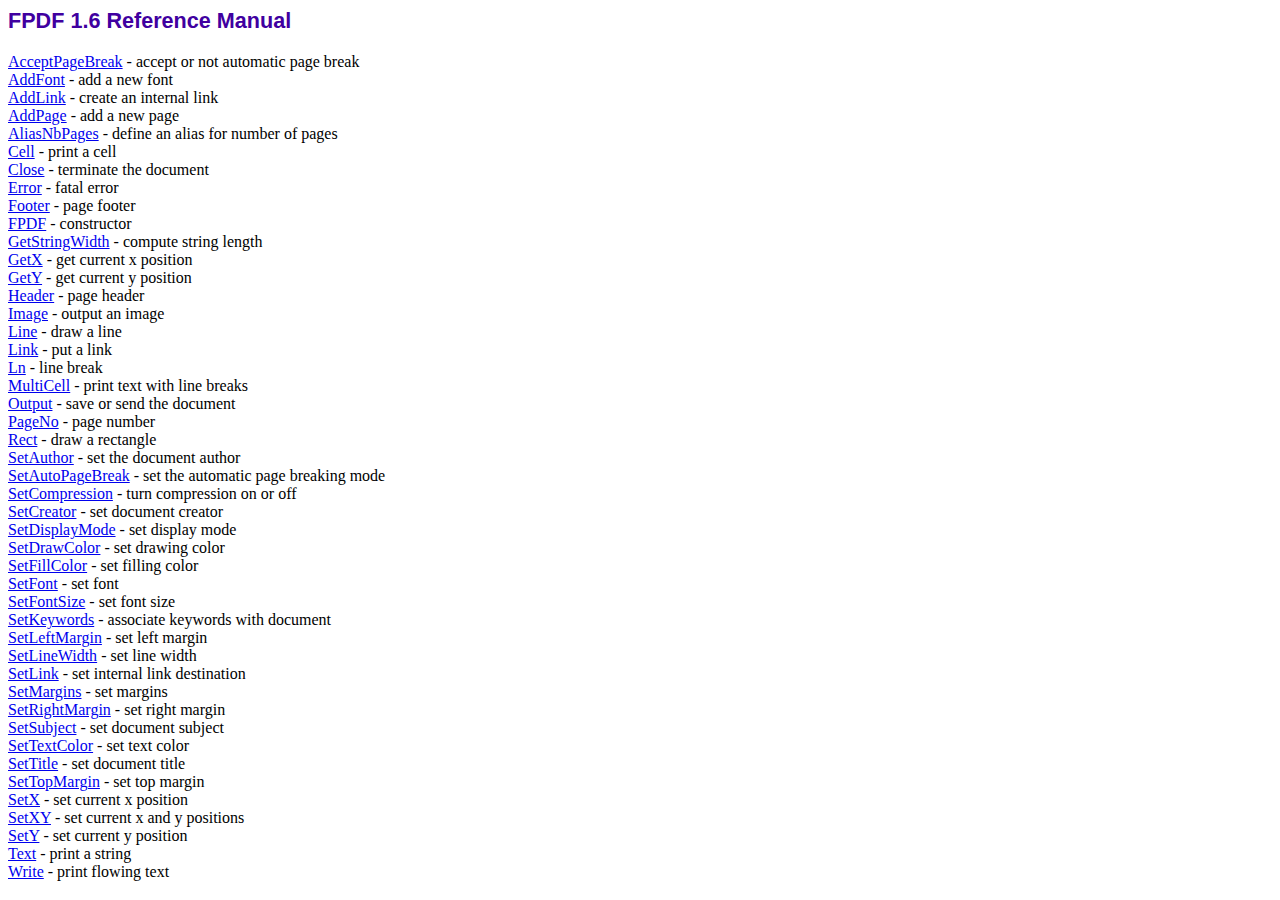
<file: pdfMerger/fpdf/doc/index.htm>
<!DOCTYPE html PUBLIC "-//W3C//DTD HTML 4.01 Transitional//EN">
<html>
<head>
<meta http-equiv="Content-Type" content="text/html; charset=ISO-8859-1">
<title>FPDF 1.6 Reference Manual</title>
<link type="text/css" rel="stylesheet" href="../fpdf.css">
</head>
<body>
<h1>FPDF 1.6 Reference Manual</h1>
<a href="acceptpagebreak.htm">AcceptPageBreak</a> - accept or not automatic page break<br>
<a href="addfont.htm">AddFont</a> - add a new font<br>
<a href="addlink.htm">AddLink</a> - create an internal link<br>
<a href="addpage.htm">AddPage</a> - add a new page<br>
<a href="aliasnbpages.htm">AliasNbPages</a> - define an alias for number of pages<br>
<a href="cell.htm">Cell</a> - print a cell<br>
<a href="close.htm">Close</a> - terminate the document<br>
<a href="error.htm">Error</a> - fatal error<br>
<a href="footer.htm">Footer</a> - page footer<br>
<a href="fpdf.htm">FPDF</a> - constructor<br>
<a href="getstringwidth.htm">GetStringWidth</a> - compute string length<br>
<a href="getx.htm">GetX</a> - get current x position<br>
<a href="gety.htm">GetY</a> - get current y position<br>
<a href="header.htm">Header</a> - page header<br>
<a href="image.htm">Image</a> - output an image<br>
<a href="line.htm">Line</a> - draw a line<br>
<a href="link.htm">Link</a> - put a link<br>
<a href="ln.htm">Ln</a> - line break<br>
<a href="multicell.htm">MultiCell</a> - print text with line breaks<br>
<a href="output.htm">Output</a> - save or send the document<br>
<a href="pageno.htm">PageNo</a> - page number<br>
<a href="rect.htm">Rect</a> - draw a rectangle<br>
<a href="setauthor.htm">SetAuthor</a> - set the document author<br>
<a href="setautopagebreak.htm">SetAutoPageBreak</a> - set the automatic page breaking mode<br>
<a href="setcompression.htm">SetCompression</a> - turn compression on or off<br>
<a href="setcreator.htm">SetCreator</a> - set document creator<br>
<a href="setdisplaymode.htm">SetDisplayMode</a> - set display mode<br>
<a href="setdrawcolor.htm">SetDrawColor</a> - set drawing color<br>
<a href="setfillcolor.htm">SetFillColor</a> - set filling color<br>
<a href="setfont.htm">SetFont</a> - set font<br>
<a href="setfontsize.htm">SetFontSize</a> - set font size<br>
<a href="setkeywords.htm">SetKeywords</a> - associate keywords with document<br>
<a href="setleftmargin.htm">SetLeftMargin</a> - set left margin<br>
<a href="setlinewidth.htm">SetLineWidth</a> - set line width<br>
<a href="setlink.htm">SetLink</a> - set internal link destination<br>
<a href="setmargins.htm">SetMargins</a> - set margins<br>
<a href="setrightmargin.htm">SetRightMargin</a> - set right margin<br>
<a href="setsubject.htm">SetSubject</a> - set document subject<br>
<a href="settextcolor.htm">SetTextColor</a> - set text color<br>
<a href="settitle.htm">SetTitle</a> - set document title<br>
<a href="settopmargin.htm">SetTopMargin</a> - set top margin<br>
<a href="setx.htm">SetX</a> - set current x position<br>
<a href="setxy.htm">SetXY</a> - set current x and y positions<br>
<a href="sety.htm">SetY</a> - set current y position<br>
<a href="text.htm">Text</a> - print a string<br>
<a href="write.htm">Write</a> - print flowing text<br>
</body>
</html>
</file>
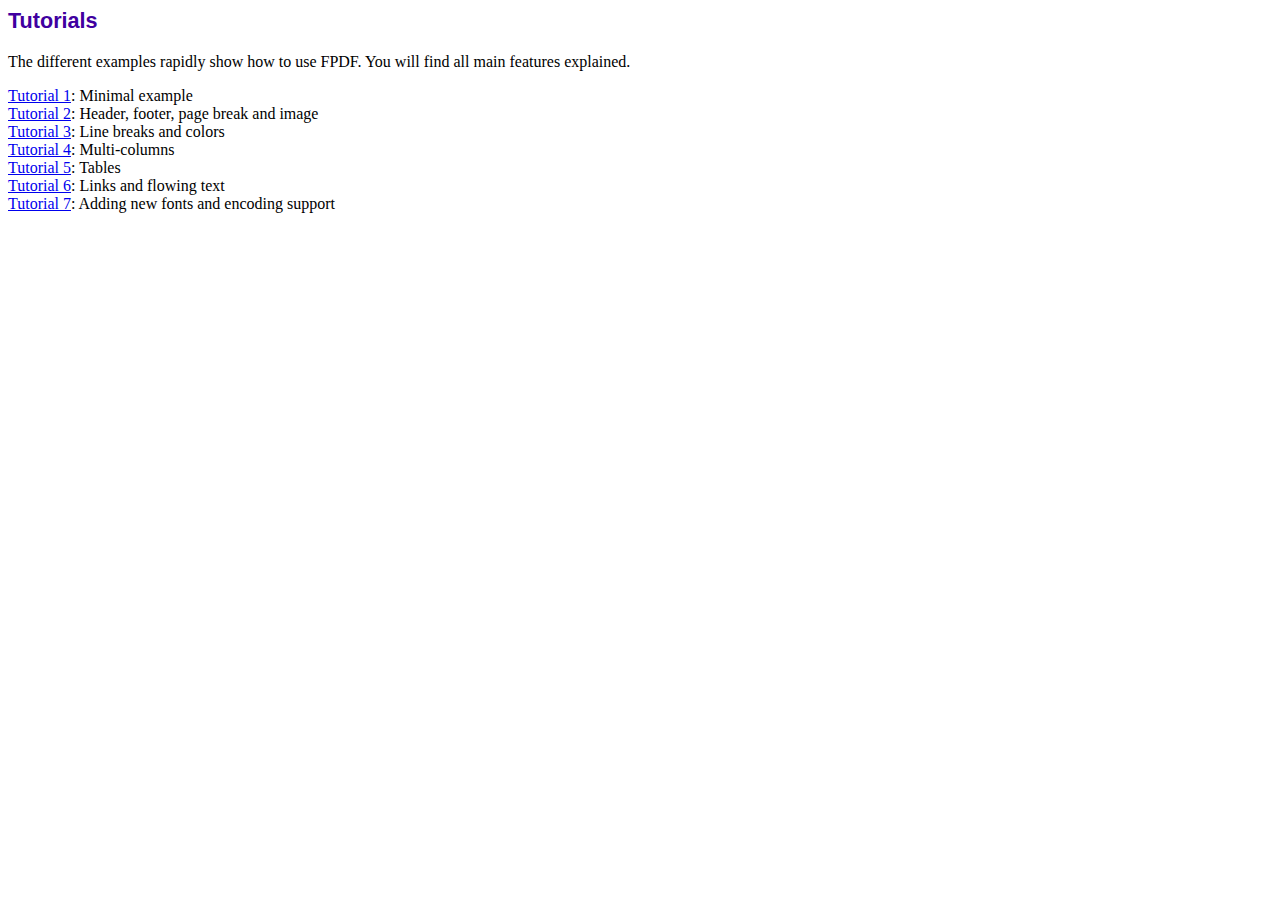
<file: pdfMerger/fpdf/tutorial/index.htm>
<!DOCTYPE html PUBLIC "-//W3C//DTD HTML 4.01 Transitional//EN">
<html>
<head>
<meta http-equiv="Content-Type" content="text/html; charset=ISO-8859-1">
<title>Tutorials</title>
<link type="text/css" rel="stylesheet" href="../fpdf.css">
</head>
<body>
<h1>Tutorials</h1>
<p>The different examples rapidly show how to use FPDF. You will find all main features explained.</p>
<ul style="list-style-type:none; margin-left:0; padding-left:0">
<li><a href="tuto1.htm">Tutorial 1</a>: Minimal example</li>
<li><a href="tuto2.htm">Tutorial 2</a>: Header, footer, page break and image</li>
<li><a href="tuto3.htm">Tutorial 3</a>: Line breaks and colors</li>
<li><a href="tuto4.htm">Tutorial 4</a>: Multi-columns</li>
<li><a href="tuto5.htm">Tutorial 5</a>: Tables</li>
<li><a href="tuto6.htm">Tutorial 6</a>: Links and flowing text</li>
<li><a href="tuto7.htm">Tutorial 7</a>: Adding new fonts and encoding support</li>
</UL>
</body>
</html>
</file>
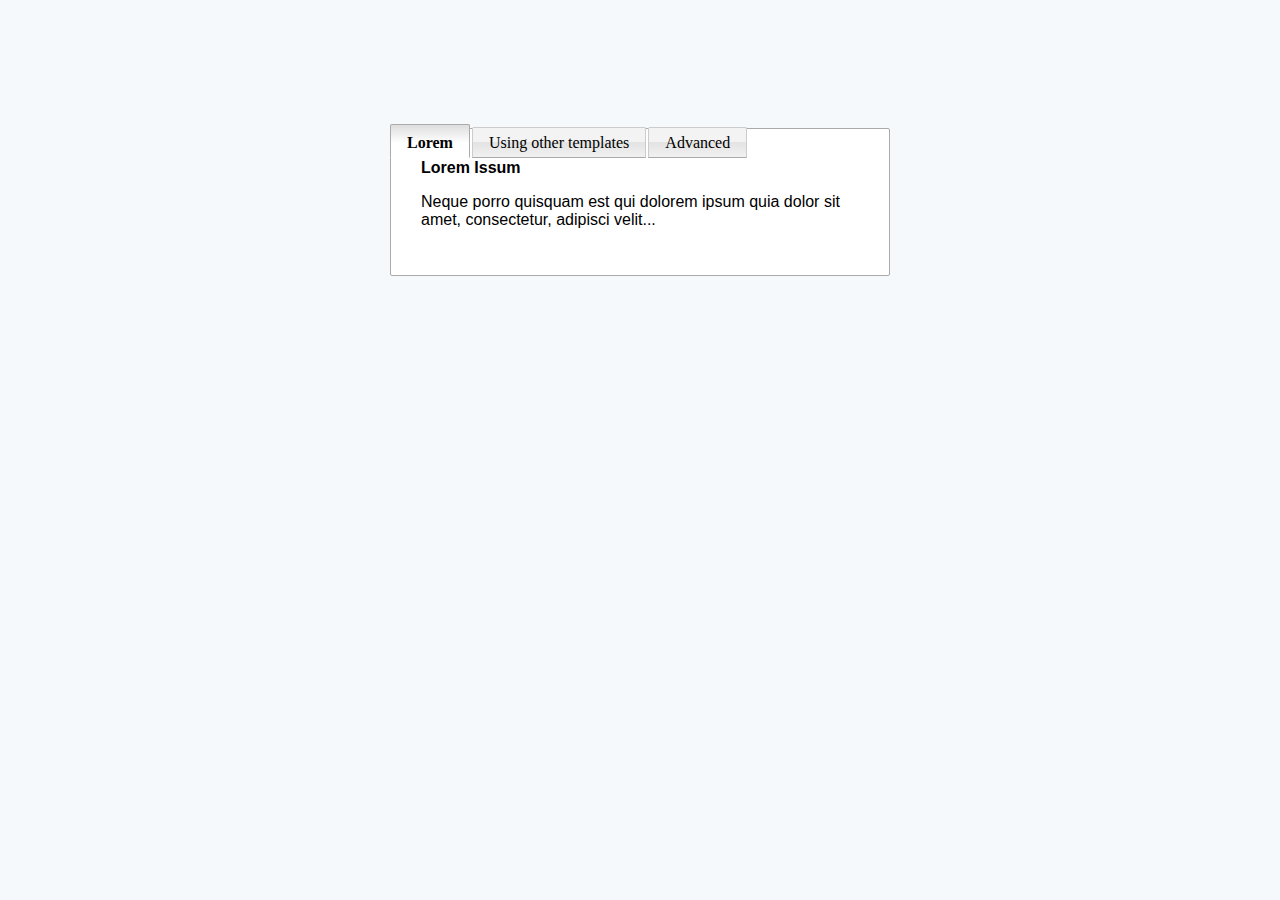
<file: tab-content/demo.html>
<!DOCTYPE html>
<html>
<head>
    <title>Tabbed Content</title>
    <script src="tabcontent.js" type="text/javascript"></script>
    <link href="template6/tabcontent.css" rel="stylesheet" type="text/css" />
</head>
<body style="background:#F6F9FC; font-family:Arial;">
    <div style="width: 500px; margin: 0 auto; padding: 120px 0 40px;">
        <ul class="tabs" data-persist="true" style="float:left">
            <li><a href="#view1">Lorem</a></li>
            <li><a href="#view2">Using other templates</a></li>
            <li><a href="#view3">Advanced</a></li>
        </ul>
        <div class="tabcontents">
            <div id="view1">
                <b>Lorem Issum</b>
                <p>Neque porro quisquam est qui dolorem ipsum quia dolor sit amet, consectetur, adipisci velit...</p>
                
            </div>
            <div id="view2">
                <b>Switch to other templates</b>
                <p>Open this page with Notepad, and update the CSS link to:</P>
                <p>template1 ~ 6.</p>                
            </div>
            <div id="view3">
                <b>Advanced</b>
                <p>If you expect a more feature-rich version of the tabber, you can use the advanced version of the script, 
                    <a href="http://www.menucool.com/jquery-tabs">McTabs - jQuery Tabs</a>:</p>
                <ul>
                    <li>URL support: a hash id in the URL can select a tab</li>
                    <li>Bookmark support: select a tab via bookmark anchor</li>
                    <li>Select tabs by mouse over</li>
                    <li>Auto advance</li>
                    <li>Smooth transitional effect</li>
                    <li>Content can retrieved from other documents or pages through Ajax</li>
                    <li>... and more</li>     
                </ul>
            </div>
        </div>
    </div>
</body>
</html>
</file>
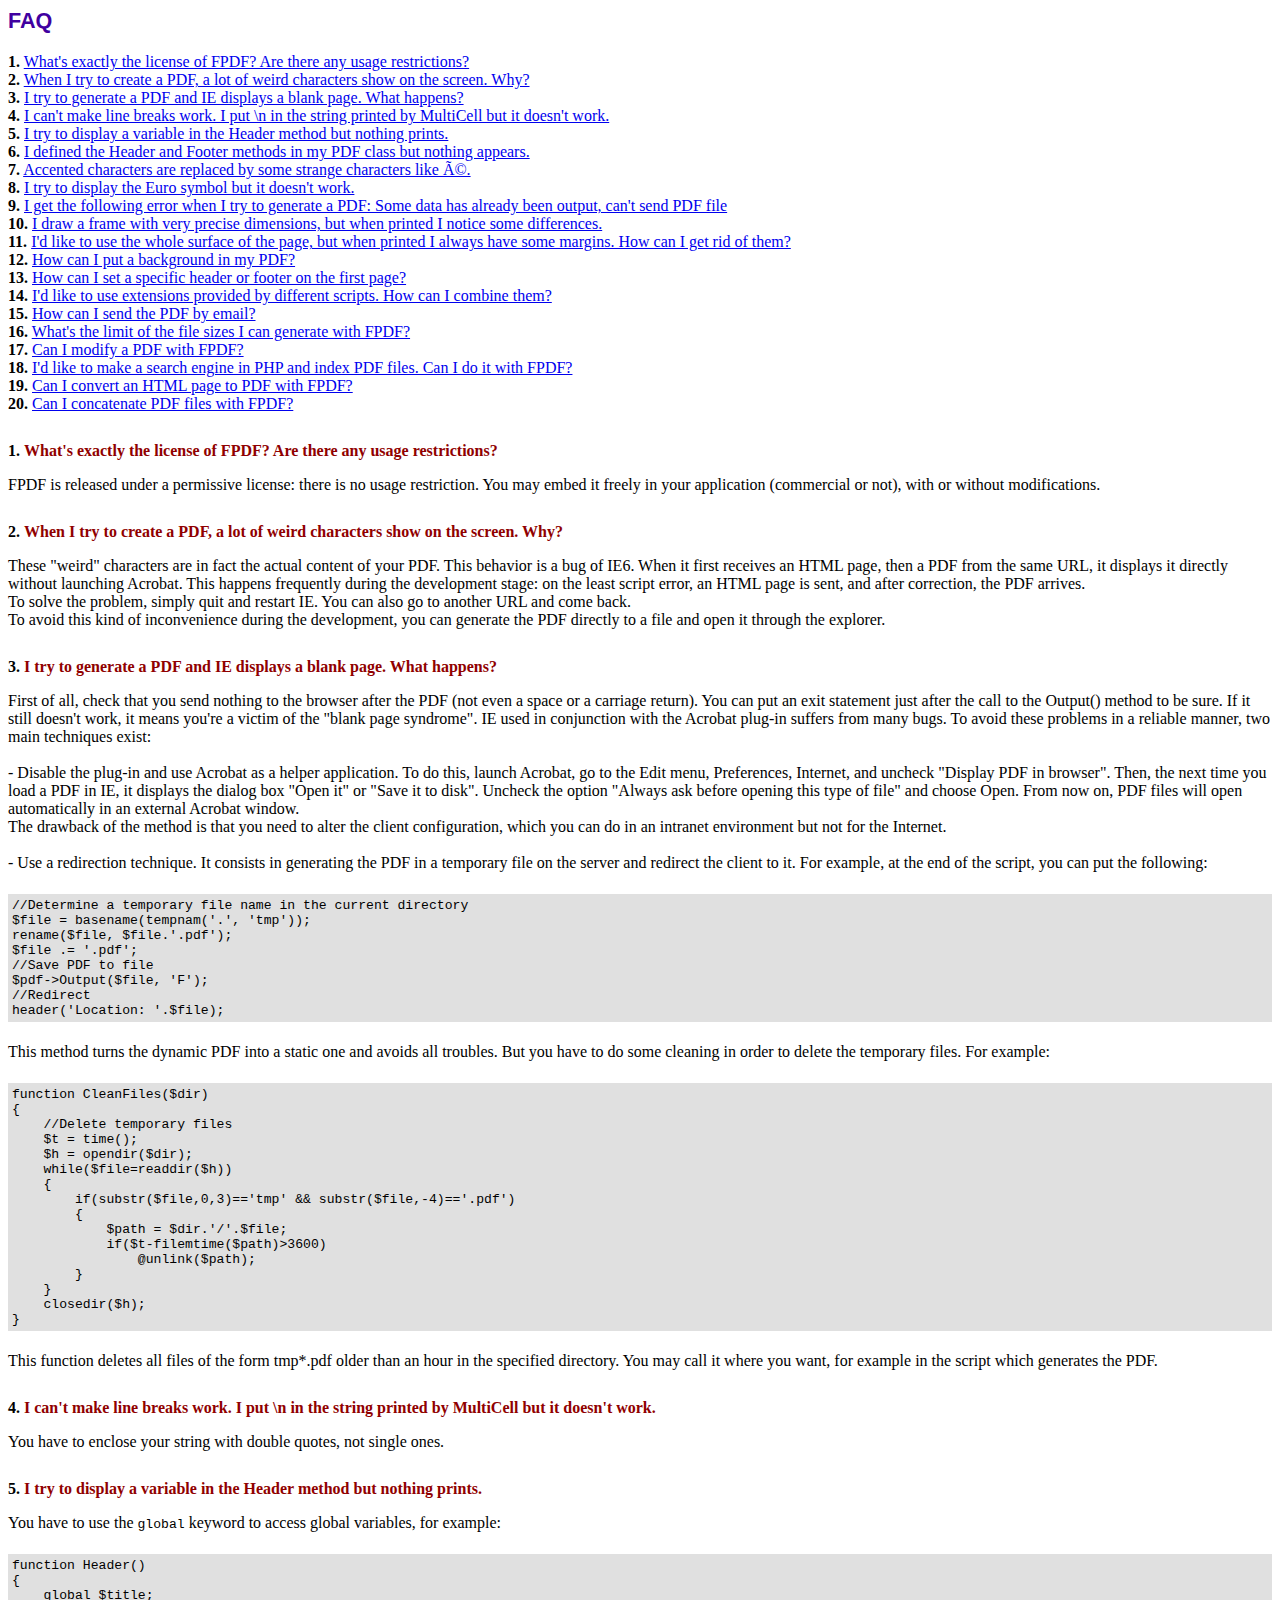
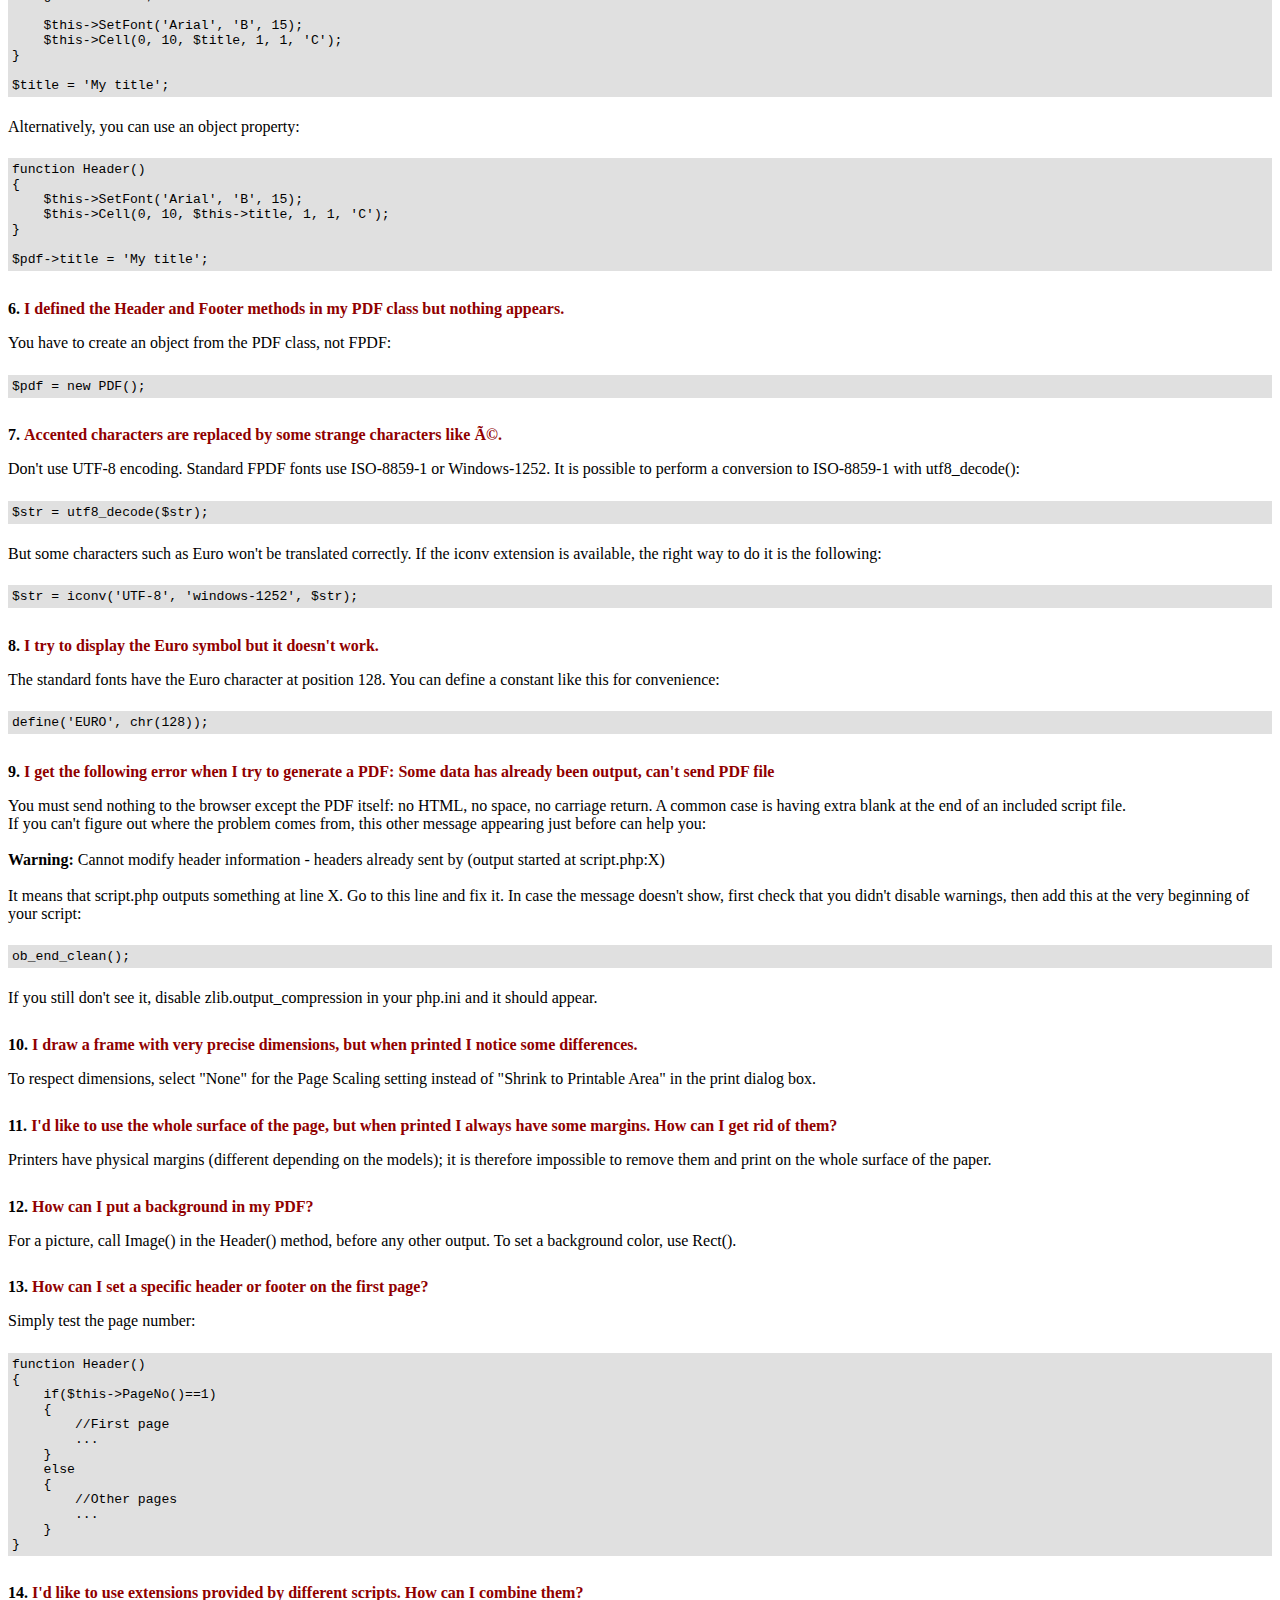
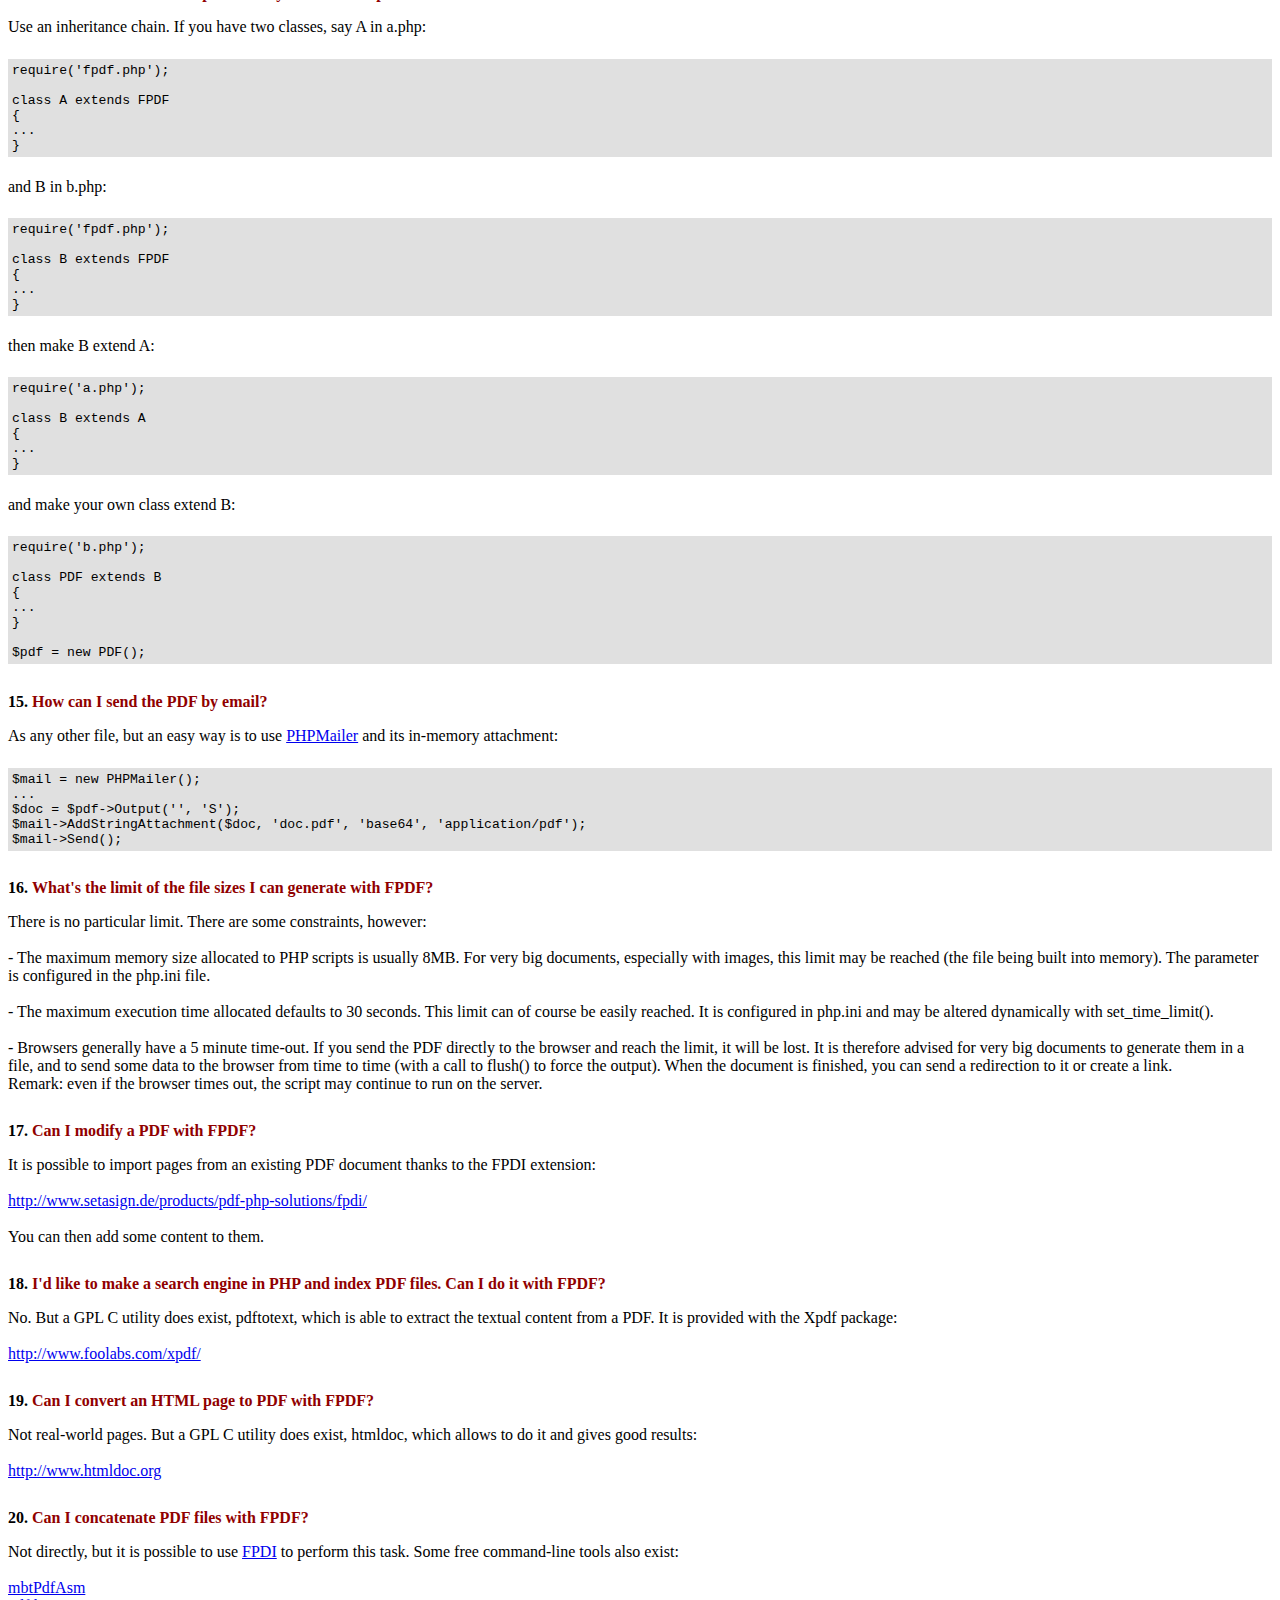
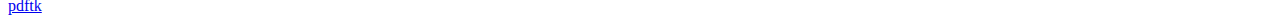
<file: pdfMerger/fpdf/FAQ.htm>
<!DOCTYPE html PUBLIC "-//W3C//DTD HTML 4.01 Transitional//EN">
<html>
<head>
<meta http-equiv="Content-Type" content="text/html; charset=ISO-8859-1">
<title>FAQ</title>
<link type="text/css" rel="stylesheet" href="fpdf.css">
<style type="text/css">
ul {list-style-type:none; margin:0; padding:0}
ul#answers li {margin-top:1.8em}
.question {font-weight:bold; color:#900000}
</style>
</head>
<body>
<h1>FAQ</h1>
<ul>
<li><b>1.</b> <a href='#q1'>What's exactly the license of FPDF? Are there any usage restrictions?</a></li>
<li><b>2.</b> <a href='#q2'>When I try to create a PDF, a lot of weird characters show on the screen. Why?</a></li>
<li><b>3.</b> <a href='#q3'>I try to generate a PDF and IE displays a blank page. What happens?</a></li>
<li><b>4.</b> <a href='#q4'>I can't make line breaks work. I put \n in the string printed by MultiCell but it doesn't work.</a></li>
<li><b>5.</b> <a href='#q5'>I try to display a variable in the Header method but nothing prints.</a></li>
<li><b>6.</b> <a href='#q6'>I defined the Header and Footer methods in my PDF class but nothing appears.</a></li>
<li><b>7.</b> <a href='#q7'>Accented characters are replaced by some strange characters like é.</a></li>
<li><b>8.</b> <a href='#q8'>I try to display the Euro symbol but it doesn't work.</a></li>
<li><b>9.</b> <a href='#q9'>I get the following error when I try to generate a PDF: Some data has already been output, can't send PDF file</a></li>
<li><b>10.</b> <a href='#q10'>I draw a frame with very precise dimensions, but when printed I notice some differences.</a></li>
<li><b>11.</b> <a href='#q11'>I'd like to use the whole surface of the page, but when printed I always have some margins. How can I get rid of them?</a></li>
<li><b>12.</b> <a href='#q12'>How can I put a background in my PDF?</a></li>
<li><b>13.</b> <a href='#q13'>How can I set a specific header or footer on the first page?</a></li>
<li><b>14.</b> <a href='#q14'>I'd like to use extensions provided by different scripts. How can I combine them?</a></li>
<li><b>15.</b> <a href='#q15'>How can I send the PDF by email?</a></li>
<li><b>16.</b> <a href='#q16'>What's the limit of the file sizes I can generate with FPDF?</a></li>
<li><b>17.</b> <a href='#q17'>Can I modify a PDF with FPDF?</a></li>
<li><b>18.</b> <a href='#q18'>I'd like to make a search engine in PHP and index PDF files. Can I do it with FPDF?</a></li>
<li><b>19.</b> <a href='#q19'>Can I convert an HTML page to PDF with FPDF?</a></li>
<li><b>20.</b> <a href='#q20'>Can I concatenate PDF files with FPDF?</a></li>
</ul>

<ul id='answers'>
<li id='q1'>
<p><b>1.</b> <span class='question'>What's exactly the license of FPDF? Are there any usage restrictions?</span></p>
FPDF is released under a permissive license: there is no usage restriction. You may embed it
freely in your application (commercial or not), with or without modifications.
</li>

<li id='q2'>
<p><b>2.</b> <span class='question'>When I try to create a PDF, a lot of weird characters show on the screen. Why?</span></p>
These "weird" characters are in fact the actual content of your PDF. This behavior is a bug of
IE6. When it first receives an HTML page, then a PDF from the same URL, it displays it directly
without launching Acrobat. This happens frequently during the development stage: on the least
script error, an HTML page is sent, and after correction, the PDF arrives.
<br>
To solve the problem, simply quit and restart IE. You can also go to another URL and come
back.
<br>
To avoid this kind of inconvenience during the development, you can generate the PDF directly
to a file and open it through the explorer.
</li>

<li id='q3'>
<p><b>3.</b> <span class='question'>I try to generate a PDF and IE displays a blank page. What happens?</span></p>
First of all, check that you send nothing to the browser after the PDF (not even a space or a
carriage return). You can put an exit statement just after the call to the Output() method to
be sure. If it still doesn't work, it means you're a victim of the "blank page syndrome". IE
used in conjunction with the Acrobat plug-in suffers from many bugs. To avoid these problems
in a reliable manner, two main techniques exist:
<br>
<br>
- Disable the plug-in and use Acrobat as a helper application. To do this, launch Acrobat, go
to the Edit menu, Preferences, Internet, and uncheck "Display PDF in browser". Then, the next
time you load a PDF in IE, it displays the dialog box "Open it" or "Save it to disk". Uncheck
the option "Always ask before opening this type of file" and choose Open. From now on, PDF files
will open automatically in an external Acrobat window.
<br>
The drawback of the method is that you need to alter the client configuration, which you can do
in an intranet environment but not for the Internet.
<br>
<br>
- Use a redirection technique. It consists in generating the PDF in a temporary file on the server
and redirect the client to it. For example, at the end of the script, you can put the following:
<div class="doc-source">
<pre><code>//Determine a temporary file name in the current directory
$file = basename(tempnam('.', 'tmp'));
rename($file, $file.'.pdf');
$file .= '.pdf';
//Save PDF to file
$pdf-&gt;Output($file, 'F');
//Redirect
header('Location: '.$file);</code></pre>
</div>
This method turns the dynamic PDF into a static one and avoids all troubles. But you have to do
some cleaning in order to delete the temporary files. For example:
<div class="doc-source">
<pre><code>function CleanFiles($dir)
{
    //Delete temporary files
    $t = time();
    $h = opendir($dir);
    while($file=readdir($h))
    {
        if(substr($file,0,3)=='tmp' &amp;&amp; substr($file,-4)=='.pdf')
        {
            $path = $dir.'/'.$file;
            if($t-filemtime($path)&gt;3600)
                @unlink($path);
        }
    }
    closedir($h);
}</code></pre>
</div>
This function deletes all files of the form tmp*.pdf older than an hour in the specified
directory. You may call it where you want, for example in the script which generates the PDF.
</li>

<li id='q4'>
<p><b>4.</b> <span class='question'>I can't make line breaks work. I put \n in the string printed by MultiCell but it doesn't work.</span></p>
You have to enclose your string with double quotes, not single ones.
</li>

<li id='q5'>
<p><b>5.</b> <span class='question'>I try to display a variable in the Header method but nothing prints.</span></p>
You have to use the <code>global</code> keyword to access global variables, for example:
<div class="doc-source">
<pre><code>function Header()
{
    global $title;

    $this-&gt;SetFont('Arial', 'B', 15);
    $this-&gt;Cell(0, 10, $title, 1, 1, 'C');
}

$title = 'My title';</code></pre>
</div>
Alternatively, you can use an object property:
<div class="doc-source">
<pre><code>function Header()
{
    $this-&gt;SetFont('Arial', 'B', 15);
    $this-&gt;Cell(0, 10, $this-&gt;title, 1, 1, 'C');
}

$pdf-&gt;title = 'My title';</code></pre>
</div>
</li>

<li id='q6'>
<p><b>6.</b> <span class='question'>I defined the Header and Footer methods in my PDF class but nothing appears.</span></p>
You have to create an object from the PDF class, not FPDF:
<div class="doc-source">
<pre><code>$pdf = new PDF();</code></pre>
</div>
</li>

<li id='q7'>
<p><b>7.</b> <span class='question'>Accented characters are replaced by some strange characters like é.</span></p>
Don't use UTF-8 encoding. Standard FPDF fonts use ISO-8859-1 or Windows-1252.
It is possible to perform a conversion to ISO-8859-1 with utf8_decode():
<div class="doc-source">
<pre><code>$str = utf8_decode($str);</code></pre>
</div>
But some characters such as Euro won't be translated correctly. If the iconv extension is available, the
right way to do it is the following:
<div class="doc-source">
<pre><code>$str = iconv('UTF-8', 'windows-1252', $str);</code></pre>
</div>
</li>

<li id='q8'>
<p><b>8.</b> <span class='question'>I try to display the Euro symbol but it doesn't work.</span></p>
The standard fonts have the Euro character at position 128. You can define a constant like this
for convenience:
<div class="doc-source">
<pre><code>define('EURO', chr(128));</code></pre>
</div>
</li>

<li id='q9'>
<p><b>9.</b> <span class='question'>I get the following error when I try to generate a PDF: Some data has already been output, can't send PDF file</span></p>
You must send nothing to the browser except the PDF itself: no HTML, no space, no carriage return. A common
case is having extra blank at the end of an included script file.<br>
If you can't figure out where the problem comes from, this other message appearing just before can help you:<br>
<br>
<b>Warning:</b> Cannot modify header information - headers already sent by (output started at script.php:X)<br>
<br>
It means that script.php outputs something at line X. Go to this line and fix it.
In case the message doesn't show, first check that you didn't disable warnings, then add this at the very
beginning of your script:
<div class="doc-source">
<pre><code>ob_end_clean();</code></pre>
</div>
If you still don't see it, disable zlib.output_compression in your php.ini and it should appear.
</li>

<li id='q10'>
<p><b>10.</b> <span class='question'>I draw a frame with very precise dimensions, but when printed I notice some differences.</span></p>
To respect dimensions, select "None" for the Page Scaling setting instead of "Shrink to Printable Area" in the print dialog box.
</li>

<li id='q11'>
<p><b>11.</b> <span class='question'>I'd like to use the whole surface of the page, but when printed I always have some margins. How can I get rid of them?</span></p>
Printers have physical margins (different depending on the models); it is therefore impossible to remove
them and print on the whole surface of the paper.
</li>

<li id='q12'>
<p><b>12.</b> <span class='question'>How can I put a background in my PDF?</span></p>
For a picture, call Image() in the Header() method, before any other output. To set a background color, use Rect().
</li>

<li id='q13'>
<p><b>13.</b> <span class='question'>How can I set a specific header or footer on the first page?</span></p>
Simply test the page number:
<div class="doc-source">
<pre><code>function Header()
{
    if($this-&gt;PageNo()==1)
    {
        //First page
        ...
    }
    else
    {
        //Other pages
        ...
    }
}</code></pre>
</div>
</li>

<li id='q14'>
<p><b>14.</b> <span class='question'>I'd like to use extensions provided by different scripts. How can I combine them?</span></p>
Use an inheritance chain. If you have two classes, say A in a.php:
<div class="doc-source">
<pre><code>require('fpdf.php');

class A extends FPDF
{
...
}</code></pre>
</div>
and B in b.php:
<div class="doc-source">
<pre><code>require('fpdf.php');

class B extends FPDF
{
...
}</code></pre>
</div>
then make B extend A:
<div class="doc-source">
<pre><code>require('a.php');

class B extends A
{
...
}</code></pre>
</div>
and make your own class extend B:
<div class="doc-source">
<pre><code>require('b.php');

class PDF extends B
{
...
}

$pdf = new PDF();</code></pre>
</div>
</li>

<li id='q15'>
<p><b>15.</b> <span class='question'>How can I send the PDF by email?</span></p>
As any other file, but an easy way is to use <a href="http://phpmailer.codeworxtech.com">PHPMailer</a> and
its in-memory attachment:
<div class="doc-source">
<pre><code>$mail = new PHPMailer();
...
$doc = $pdf-&gt;Output('', 'S');
$mail-&gt;AddStringAttachment($doc, 'doc.pdf', 'base64', 'application/pdf');
$mail-&gt;Send();</code></pre>
</div>
</li>

<li id='q16'>
<p><b>16.</b> <span class='question'>What's the limit of the file sizes I can generate with FPDF?</span></p>
There is no particular limit. There are some constraints, however:
<br>
<br>
- The maximum memory size allocated to PHP scripts is usually 8MB. For very big documents,
especially with images, this limit may be reached (the file being built into memory). The
parameter is configured in the php.ini file.
<br>
<br>
- The maximum execution time allocated defaults to 30 seconds. This limit can of course be easily
reached. It is configured in php.ini and may be altered dynamically with set_time_limit().
<br>
<br>
- Browsers generally have a 5 minute time-out. If you send the PDF directly to the browser and
reach the limit, it will be lost. It is therefore advised for very big documents to
generate them in a file, and to send some data to the browser from time to time (with a call
to flush() to force the output). When the document is finished, you can send a redirection to
it or create a link.
<br>
Remark: even if the browser times out, the script may continue to run on the server.
</li>

<li id='q17'>
<p><b>17.</b> <span class='question'>Can I modify a PDF with FPDF?</span></p>
It is possible to import pages from an existing PDF document thanks to the FPDI extension:<br>
<br>
<a href="http://www.setasign.de/products/pdf-php-solutions/fpdi/" target="_blank">http://www.setasign.de/products/pdf-php-solutions/fpdi/</a><br>
<br>
You can then add some content to them.
</li>

<li id='q18'>
<p><b>18.</b> <span class='question'>I'd like to make a search engine in PHP and index PDF files. Can I do it with FPDF?</span></p>
No. But a GPL C utility does exist, pdftotext, which is able to extract the textual content from
a PDF. It is provided with the Xpdf package:<br>
<br>
<a href="http://www.foolabs.com/xpdf/" target="_blank">http://www.foolabs.com/xpdf/</a>
</li>

<li id='q19'>
<p><b>19.</b> <span class='question'>Can I convert an HTML page to PDF with FPDF?</span></p>
Not real-world pages. But a GPL C utility does exist, htmldoc, which allows to do it and gives good results:<br>
<br>
<a href="http://www.htmldoc.org" target="_blank">http://www.htmldoc.org</a>
</li>

<li id='q20'>
<p><b>20.</b> <span class='question'>Can I concatenate PDF files with FPDF?</span></p>
Not directly, but it is possible to use <a href="http://www.setasign.de/products/pdf-php-solutions/fpdi/demos/concatenate-fake/" target="_blank">FPDI</a>
to perform this task. Some free command-line tools also exist:<br>
<br>
<a href="http://thierry.schmit.free.fr/spip/spip.php?article15&amp;lang=en" target="_blank">mbtPdfAsm</a><br>
<a href="http://www.accesspdf.com/pdftk/" target="_blank">pdftk</a>
</li>
</ul>
</body>
</html>
</file>
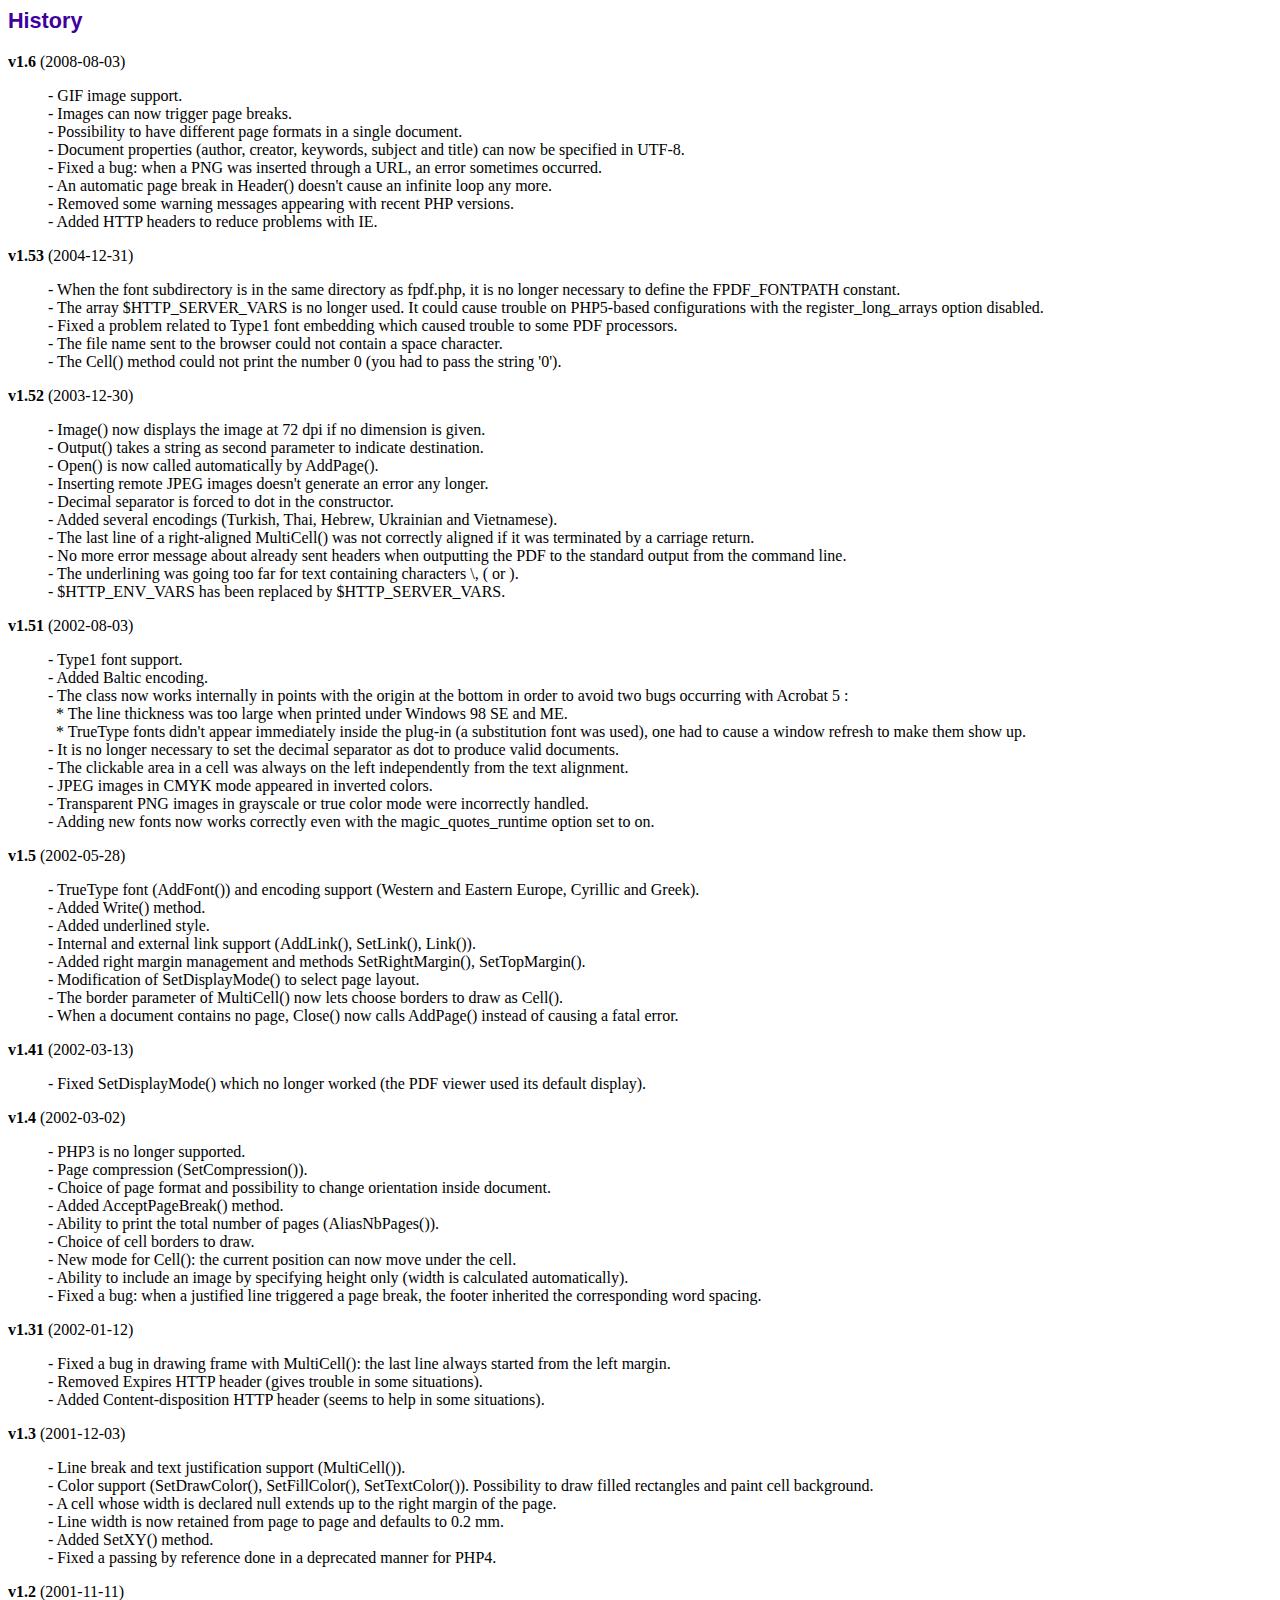
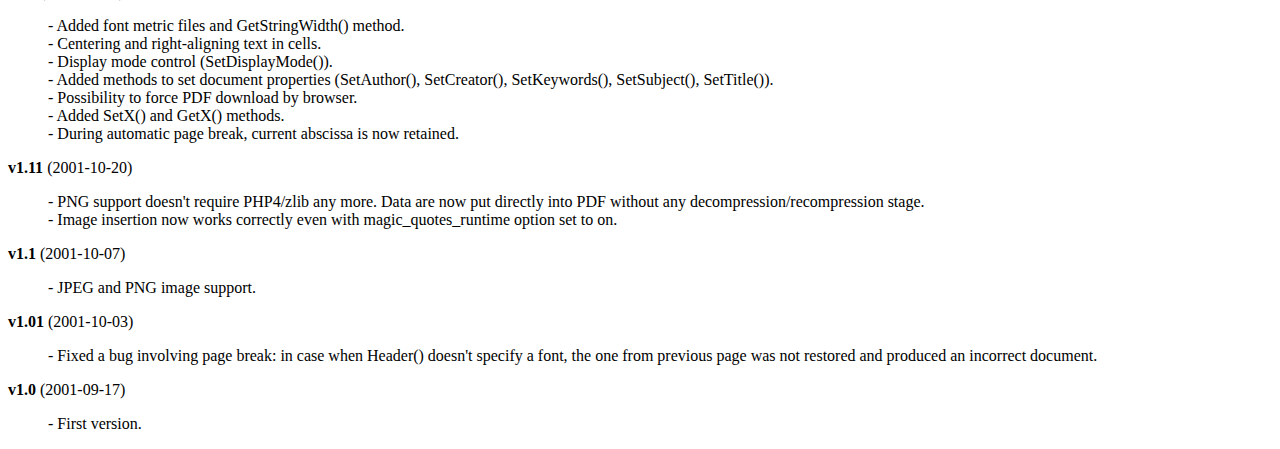
<file: pdfMerger/fpdf/histo.htm>
<!DOCTYPE html PUBLIC "-//W3C//DTD HTML 4.01 Transitional//EN">
<html>
<head>
<meta http-equiv="Content-Type" content="text/html; charset=ISO-8859-1">
<title>History</title>
<link type="text/css" rel="stylesheet" href="fpdf.css">
<style type="text/css">
dd {margin-top:1em; margin-bottom:1em}
</style>
</head>
<body>
<h1>History</h1>
<dl>
<dt><strong>v1.6</strong> (2008-08-03)</dt>
<dd>
- GIF image support.<br>
- Images can now trigger page breaks.<br>
- Possibility to have different page formats in a single document.<br>
- Document properties (author, creator, keywords, subject and title) can now be specified in UTF-8.<br>
- Fixed a bug: when a PNG was inserted through a URL, an error sometimes occurred.<br>
- An automatic page break in Header() doesn't cause an infinite loop any more.<br>
- Removed some warning messages appearing with recent PHP versions.<br>
- Added HTTP headers to reduce problems with IE.<br>
</dd>
<dt><strong>v1.53</strong> (2004-12-31)</dt>
<dd>
- When the font subdirectory is in the same directory as fpdf.php, it is no longer necessary to define the FPDF_FONTPATH constant.<br>
- The array $HTTP_SERVER_VARS is no longer used. It could cause trouble on PHP5-based configurations with the register_long_arrays option disabled.<br>
- Fixed a problem related to Type1 font embedding which caused trouble to some PDF processors.<br>
- The file name sent to the browser could not contain a space character.<br>
- The Cell() method could not print the number 0 (you had to pass the string '0').<br>
</dd>
<dt><strong>v1.52</strong> (2003-12-30)</dt>
<dd>
- Image() now displays the image at 72 dpi if no dimension is given.<br>
- Output() takes a string as second parameter to indicate destination.<br>
- Open() is now called automatically by AddPage().<br>
- Inserting remote JPEG images doesn't generate an error any longer.<br>
- Decimal separator is forced to dot in the constructor.<br>
- Added several encodings (Turkish, Thai, Hebrew, Ukrainian and Vietnamese).<br>
- The last line of a right-aligned MultiCell() was not correctly aligned if it was terminated by a carriage return.<br>
- No more error message about already sent headers when outputting the PDF to the standard output from the command line.<br>
- The underlining was going too far for text containing characters \, ( or ).<br>
- $HTTP_ENV_VARS has been replaced by $HTTP_SERVER_VARS.<br>
</dd>
<dt><strong>v1.51</strong> (2002-08-03)</dt>
<dd>
- Type1 font support.<br>
- Added Baltic encoding.<br>
- The class now works internally in points with the origin at the bottom in order to avoid two bugs occurring with Acrobat 5 :<br>&nbsp;&nbsp;* The line thickness was too large when printed under Windows 98 SE and ME.<br>&nbsp;&nbsp;* TrueType fonts didn't appear immediately inside the plug-in (a substitution font was used), one had to cause a window refresh to make them show up.<br>
- It is no longer necessary to set the decimal separator as dot to produce valid documents.<br>
- The clickable area in a cell was always on the left independently from the text alignment.<br>
- JPEG images in CMYK mode appeared in inverted colors.<br>
- Transparent PNG images in grayscale or true color mode were incorrectly handled.<br>
- Adding new fonts now works correctly even with the magic_quotes_runtime option set to on.<br>
</dd>
<dt><strong>v1.5</strong> (2002-05-28)</dt>
<dd>
- TrueType font (AddFont()) and encoding support (Western and Eastern Europe, Cyrillic and Greek).<br>
- Added Write() method.<br>
- Added underlined style.<br>
- Internal and external link support (AddLink(), SetLink(), Link()).<br>
- Added right margin management and methods SetRightMargin(), SetTopMargin().<br>
- Modification of SetDisplayMode() to select page layout.<br>
- The border parameter of MultiCell() now lets choose borders to draw as Cell().<br>
- When a document contains no page, Close() now calls AddPage() instead of causing a fatal error.<br>
</dd>
<dt><strong>v1.41</strong> (2002-03-13)</dt>
<dd>
- Fixed SetDisplayMode() which no longer worked (the PDF viewer used its default display).<br>
</dd>
<dt><strong>v1.4</strong> (2002-03-02)</dt>
<dd>
- PHP3 is no longer supported.<br>
- Page compression (SetCompression()).<br>
- Choice of page format and possibility to change orientation inside document.<br>
- Added AcceptPageBreak() method.<br>
- Ability to print the total number of pages (AliasNbPages()).<br>
- Choice of cell borders to draw.<br>
- New mode for Cell(): the current position can now move under the cell.<br>
- Ability to include an image by specifying height only (width is calculated automatically).<br>
- Fixed a bug: when a justified line triggered a page break, the footer inherited the corresponding word spacing.<br>
</dd>
<dt><strong>v1.31</strong> (2002-01-12)</dt>
<dd>
- Fixed a bug in drawing frame with MultiCell(): the last line always started from the left margin.<br>
- Removed Expires HTTP header (gives trouble in some situations).<br>
- Added Content-disposition HTTP header (seems to help in some situations).<br>
</dd>
<dt><strong>v1.3</strong> (2001-12-03)</dt>
<dd>
- Line break and text justification support (MultiCell()).<br>
- Color support (SetDrawColor(), SetFillColor(), SetTextColor()). Possibility to draw filled rectangles and paint cell background.<br>
- A cell whose width is declared null extends up to the right margin of the page.<br>
- Line width is now retained from page to page and defaults to 0.2 mm.<br>
- Added SetXY() method.<br>
- Fixed a passing by reference done in a deprecated manner for PHP4.<br>
</dd>
<dt><strong>v1.2</strong> (2001-11-11)</dt>
<dd>
- Added font metric files and GetStringWidth() method.<br>
- Centering and right-aligning text in cells.<br>
- Display mode control (SetDisplayMode()).<br>
- Added methods to set document properties (SetAuthor(), SetCreator(), SetKeywords(), SetSubject(), SetTitle()).<br>
- Possibility to force PDF download by browser.<br>
- Added SetX() and GetX() methods.<br>
- During automatic page break, current abscissa is now retained.<br>
</dd>
<dt><strong>v1.11</strong> (2001-10-20)</dt>
<dd>
- PNG support doesn't require PHP4/zlib any more. Data are now put directly into PDF without any decompression/recompression stage.<br>
- Image insertion now works correctly even with magic_quotes_runtime option set to on.<br>
</dd>
<dt><strong>v1.1</strong> (2001-10-07)</dt>
<dd>
- JPEG and PNG image support.<br>
</dd>
<dt><strong>v1.01</strong> (2001-10-03)</dt>
<dd>
- Fixed a bug involving page break: in case when Header() doesn't specify a font, the one from previous page was not restored and produced an incorrect document.<br>
</dd>
<dt><strong>v1.0</strong> (2001-09-17)</dt>
<dd>
- First version.<br>
</dd>
</dl>
</body>
</html>
</file>
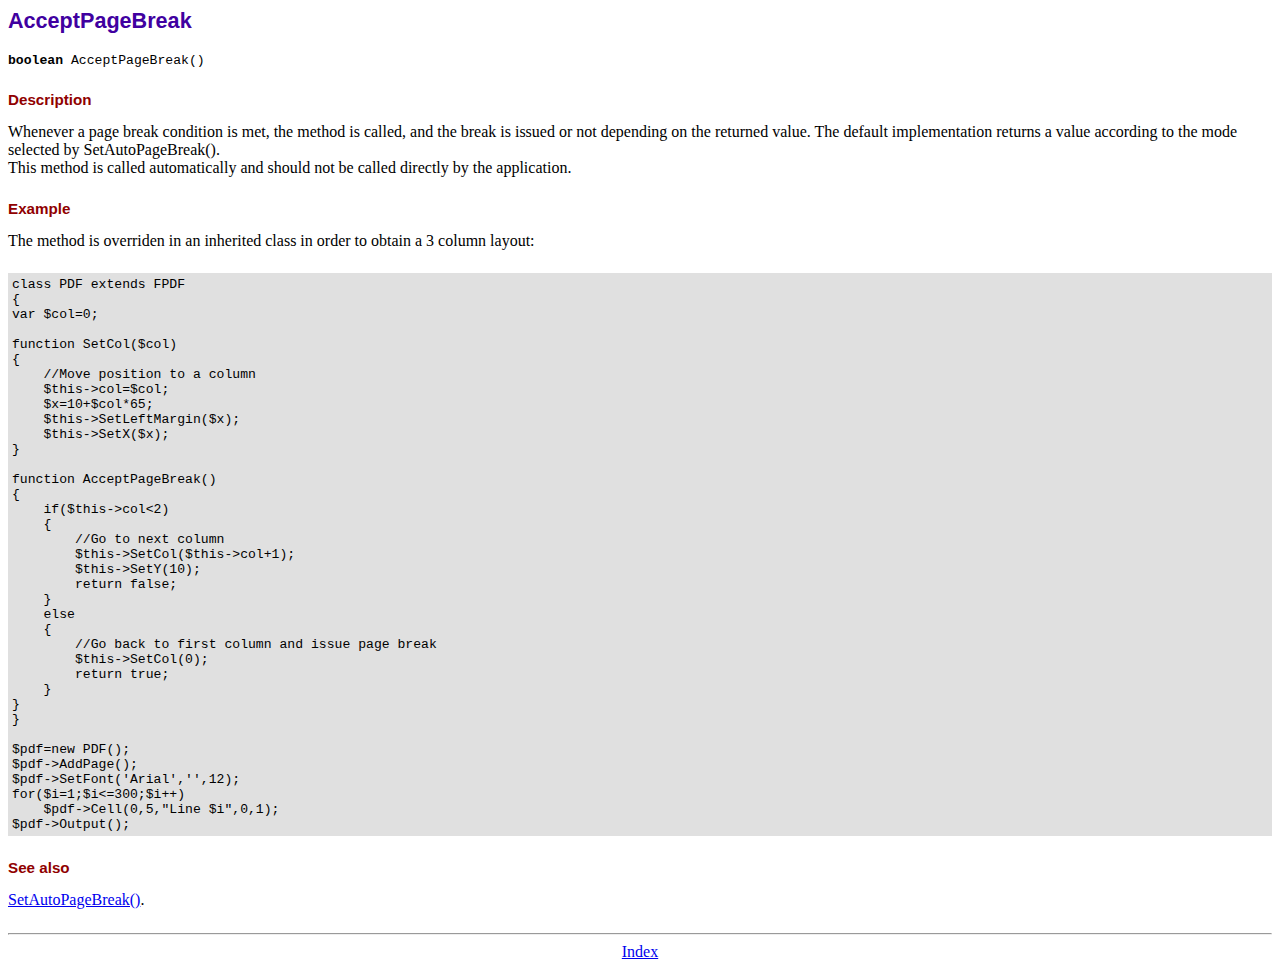
<file: pdfMerger/fpdf/doc/acceptpagebreak.htm>
<!DOCTYPE html PUBLIC "-//W3C//DTD HTML 4.01 Transitional//EN">
<html>
<head>
<meta http-equiv="Content-Type" content="text/html; charset=ISO-8859-1">
<title>AcceptPageBreak</title>
<link type="text/css" rel="stylesheet" href="../fpdf.css">
</head>
<body>
<h1>AcceptPageBreak</h1>
<code><b>boolean</b> AcceptPageBreak()</code>
<h2>Description</h2>
Whenever a page break condition is met, the method is called, and the break is issued or not
depending on the returned value. The default implementation returns a value according to the
mode selected by SetAutoPageBreak().
<br>
This method is called automatically and should not be called directly by the application.
<h2>Example</h2>
The method is overriden in an inherited class in order to obtain a 3 column layout:
<div class="doc-source">
<pre><code>class PDF extends FPDF
{
var $col=0;

function SetCol($col)
{
    //Move position to a column
    $this-&gt;col=$col;
    $x=10+$col*65;
    $this-&gt;SetLeftMargin($x);
    $this-&gt;SetX($x);
}

function AcceptPageBreak()
{
    if($this-&gt;col&lt;2)
    {
        //Go to next column
        $this-&gt;SetCol($this-&gt;col+1);
        $this-&gt;SetY(10);
        return false;
    }
    else
    {
        //Go back to first column and issue page break
        $this-&gt;SetCol(0);
        return true;
    }
}
}

$pdf=new PDF();
$pdf-&gt;AddPage();
$pdf-&gt;SetFont('Arial','',12);
for($i=1;$i&lt;=300;$i++)
    $pdf-&gt;Cell(0,5,&quot;Line $i&quot;,0,1);
$pdf-&gt;Output();</code></pre>
</div>
<h2>See also</h2>
<a href="setautopagebreak.htm">SetAutoPageBreak()</a>.
<hr style="margin-top:1.5em">
<div style="text-align:center"><a href="index.htm">Index</a></div>
</body>
</html>
</file>
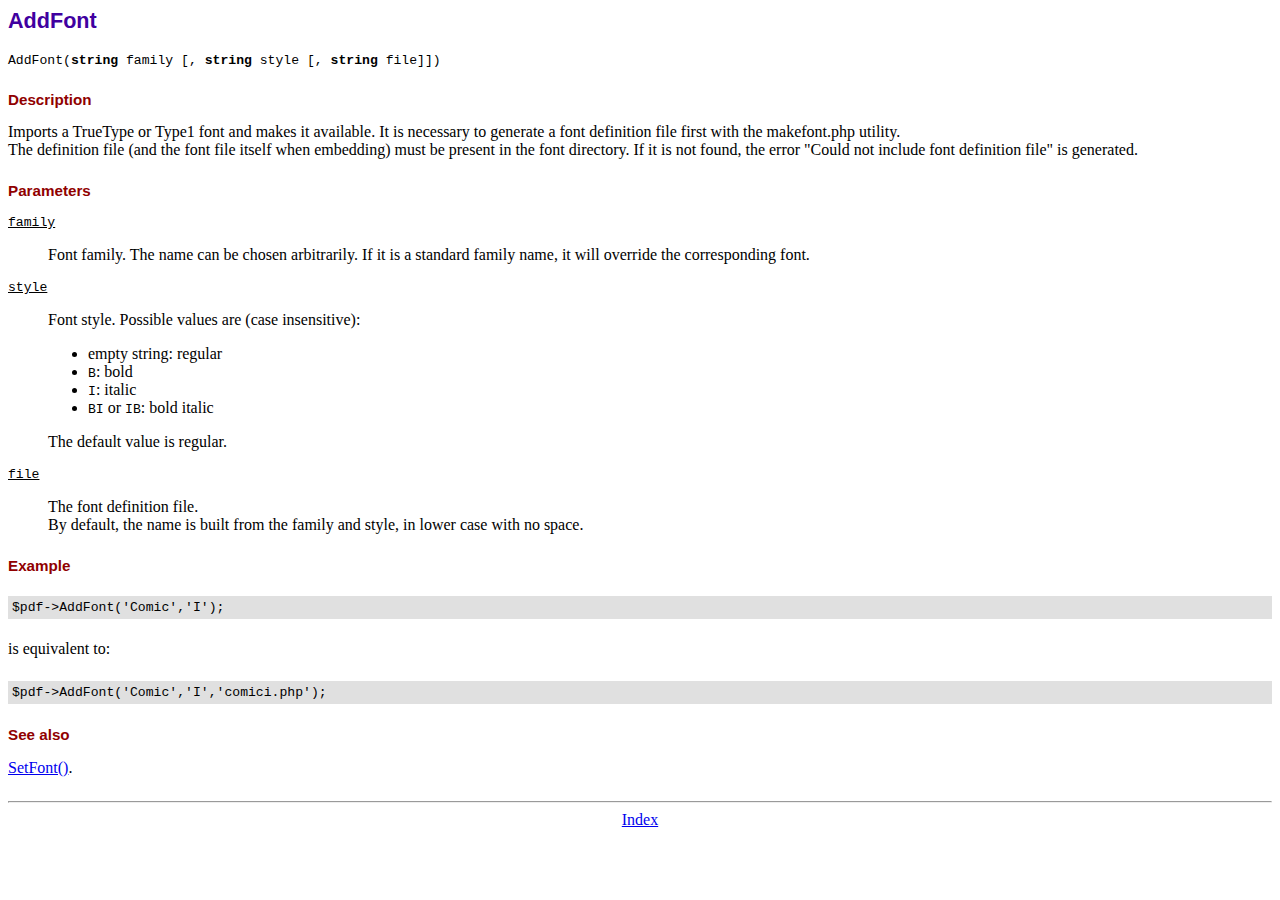
<file: pdfMerger/fpdf/doc/addfont.htm>
<!DOCTYPE html PUBLIC "-//W3C//DTD HTML 4.01 Transitional//EN">
<html>
<head>
<meta http-equiv="Content-Type" content="text/html; charset=ISO-8859-1">
<title>AddFont</title>
<link type="text/css" rel="stylesheet" href="../fpdf.css">
</head>
<body>
<h1>AddFont</h1>
<code>AddFont(<b>string</b> family [, <b>string</b> style [, <b>string</b> file]])</code>
<h2>Description</h2>
Imports a TrueType or Type1 font and makes it available. It is necessary to generate a font
definition file first with the makefont.php utility.
<br>
The definition file (and the font file itself when embedding) must be present in the font directory.
If it is not found, the error "Could not include font definition file" is generated.
<h2>Parameters</h2>
<dl class="param">
<dt><code>family</code></dt>
<dd>
Font family. The name can be chosen arbitrarily. If it is a standard family name, it will
override the corresponding font.
</dd>
<dt><code>style</code></dt>
<dd>
Font style. Possible values are (case insensitive):
<ul>
<li>empty string: regular</li>
<li><code>B</code>: bold</li>
<li><code>I</code>: italic</li>
<li><code>BI</code> or <code>IB</code>: bold italic</li>
</ul>
The default value is regular.
</dd>
<dt><code>file</code></dt>
<dd>
The font definition file.
<br>
By default, the name is built from the family and style, in lower case with no space.
</dd>
</dl>
<h2>Example</h2>
<div class="doc-source">
<pre><code>$pdf-&gt;AddFont('Comic','I');</code></pre>
</div>
is equivalent to:
<div class="doc-source">
<pre><code>$pdf-&gt;AddFont('Comic','I','comici.php');</code></pre>
</div>
<h2>See also</h2>
<a href="setfont.htm">SetFont()</a>.
<hr style="margin-top:1.5em">
<div style="text-align:center"><a href="index.htm">Index</a></div>
</body>
</html>
</file>
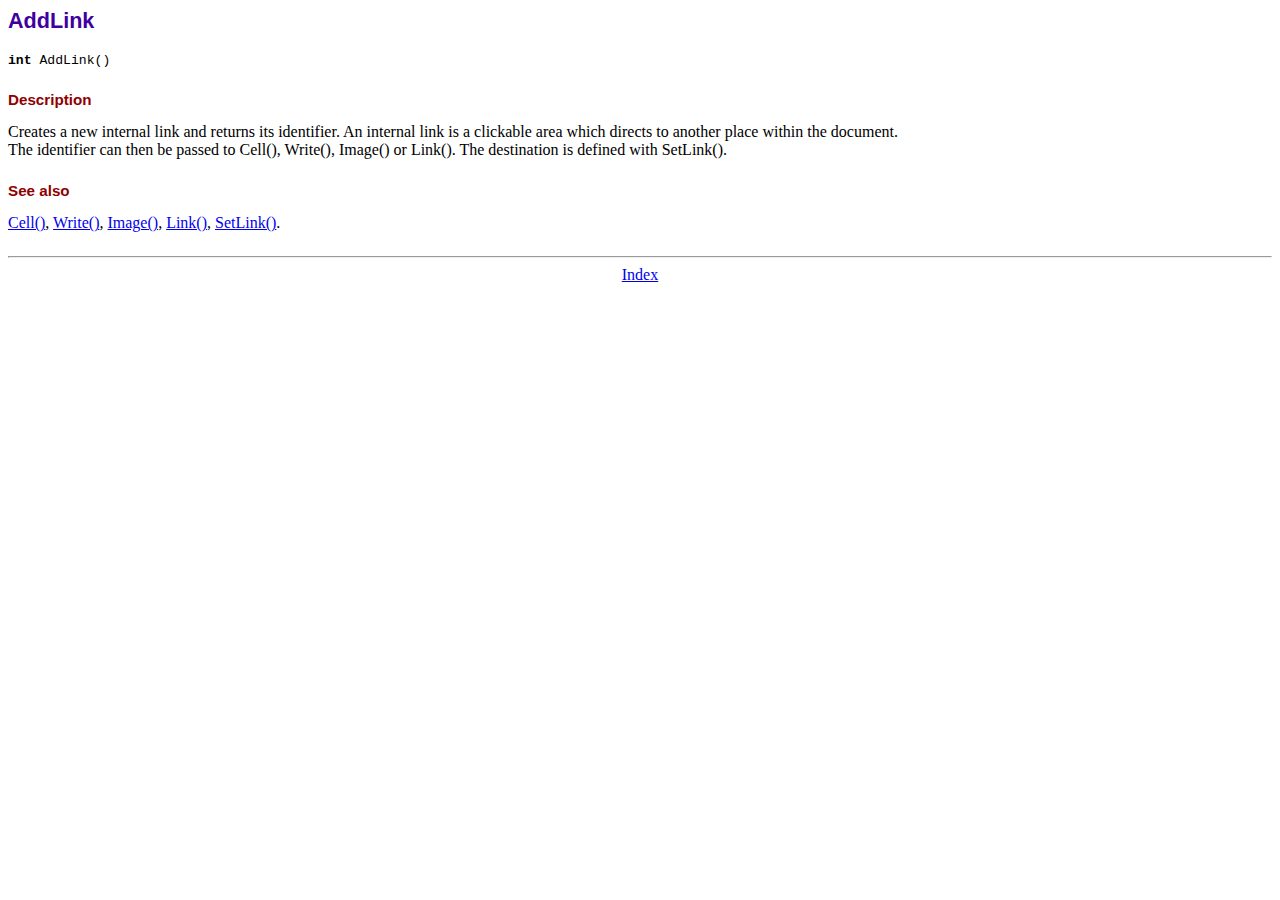
<file: pdfMerger/fpdf/doc/addlink.htm>
<!DOCTYPE html PUBLIC "-//W3C//DTD HTML 4.01 Transitional//EN">
<html>
<head>
<meta http-equiv="Content-Type" content="text/html; charset=ISO-8859-1">
<title>AddLink</title>
<link type="text/css" rel="stylesheet" href="../fpdf.css">
</head>
<body>
<h1>AddLink</h1>
<code><b>int</b> AddLink()</code>
<h2>Description</h2>
Creates a new internal link and returns its identifier. An internal link is a clickable area
which directs to another place within the document.
<br>
The identifier can then be passed to Cell(), Write(), Image() or Link(). The destination is
defined with SetLink().
<h2>See also</h2>
<a href="cell.htm">Cell()</a>,
<a href="write.htm">Write()</a>,
<a href="image.htm">Image()</a>,
<a href="link.htm">Link()</a>,
<a href="setlink.htm">SetLink()</a>.
<hr style="margin-top:1.5em">
<div style="text-align:center"><a href="index.htm">Index</a></div>
</body>
</html>
</file>
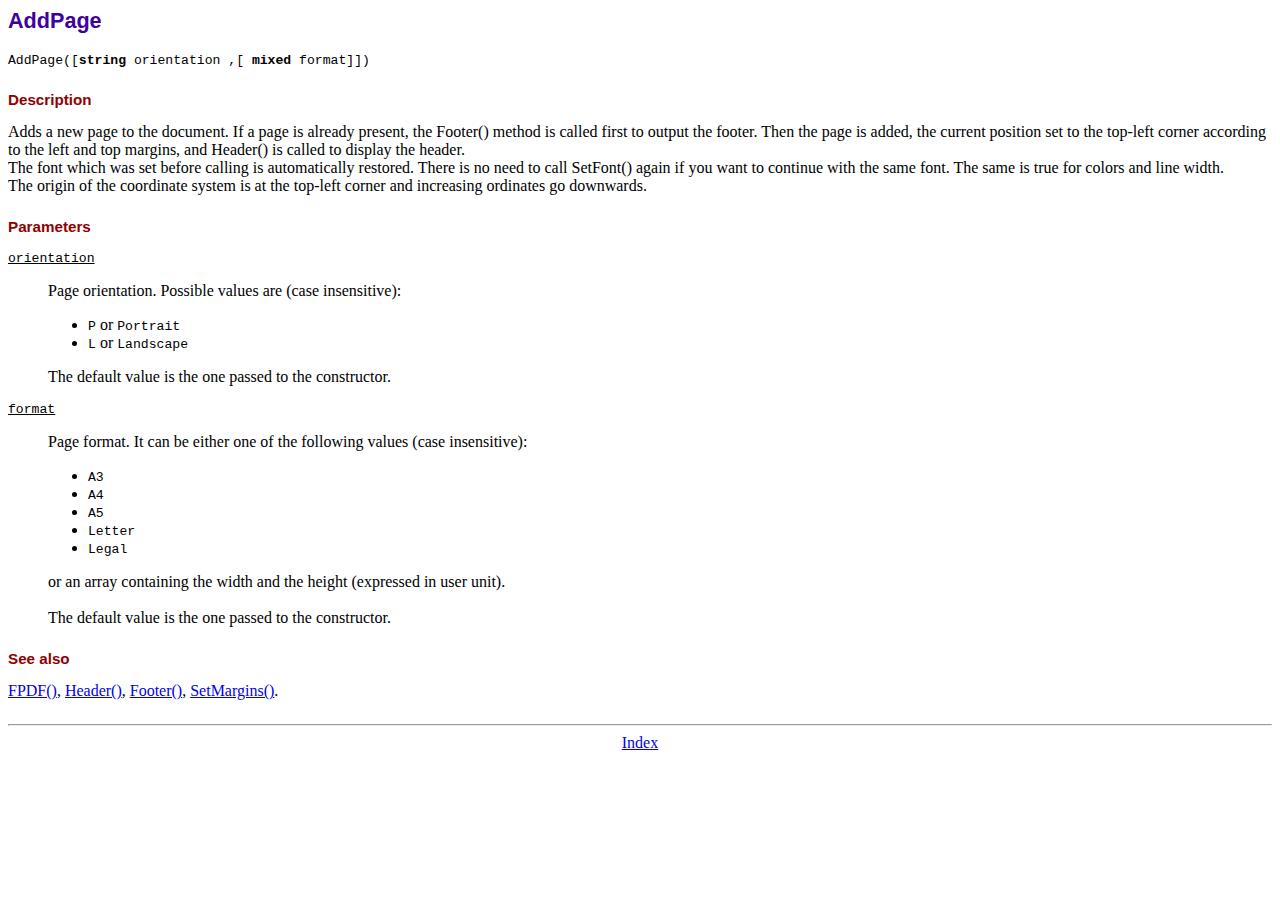
<file: pdfMerger/fpdf/doc/addpage.htm>
<!DOCTYPE html PUBLIC "-//W3C//DTD HTML 4.01 Transitional//EN">
<html>
<head>
<meta http-equiv="Content-Type" content="text/html; charset=ISO-8859-1">
<title>AddPage</title>
<link type="text/css" rel="stylesheet" href="../fpdf.css">
</head>
<body>
<h1>AddPage</h1>
<code>AddPage([<b>string</b> orientation ,[ <b>mixed</b> format]])</code>
<h2>Description</h2>
Adds a new page to the document. If a page is already present, the Footer() method is called
first to output the footer. Then the page is added, the current position set to the top-left
corner according to the left and top margins, and Header() is called to display the header.
<br>
The font which was set before calling is automatically restored. There is no need to call
SetFont() again if you want to continue with the same font. The same is true for colors and
line width.
<br>
The origin of the coordinate system is at the top-left corner and increasing ordinates go
downwards.
<h2>Parameters</h2>
<dl class="param">
<dt><code>orientation</code></dt>
<dd>
Page orientation. Possible values are (case insensitive):
<ul>
<li><code>P</code> or <code>Portrait</code></li>
<li><code>L</code> or <code>Landscape</code></li>
</ul>
The default value is the one passed to the constructor.
</dd>
<dt><code>format</code></dt>
<dd>
Page format. It can be either one of the following values (case insensitive):
<ul>
<li><code>A3</code></li>
<li><code>A4</code></li>
<li><code>A5</code></li>
<li><code>Letter</code></li>
<li><code>Legal</code></li>
</ul>
or an array containing the width and the height (expressed in user unit).<br>
<br>
The default value is the one passed to the constructor.
</dd>
</dl>
<h2>See also</h2>
<a href="fpdf.htm">FPDF()</a>,
<a href="header.htm">Header()</a>,
<a href="footer.htm">Footer()</a>,
<a href="setmargins.htm">SetMargins()</a>.
<hr style="margin-top:1.5em">
<div style="text-align:center"><a href="index.htm">Index</a></div>
</body>
</html>
</file>
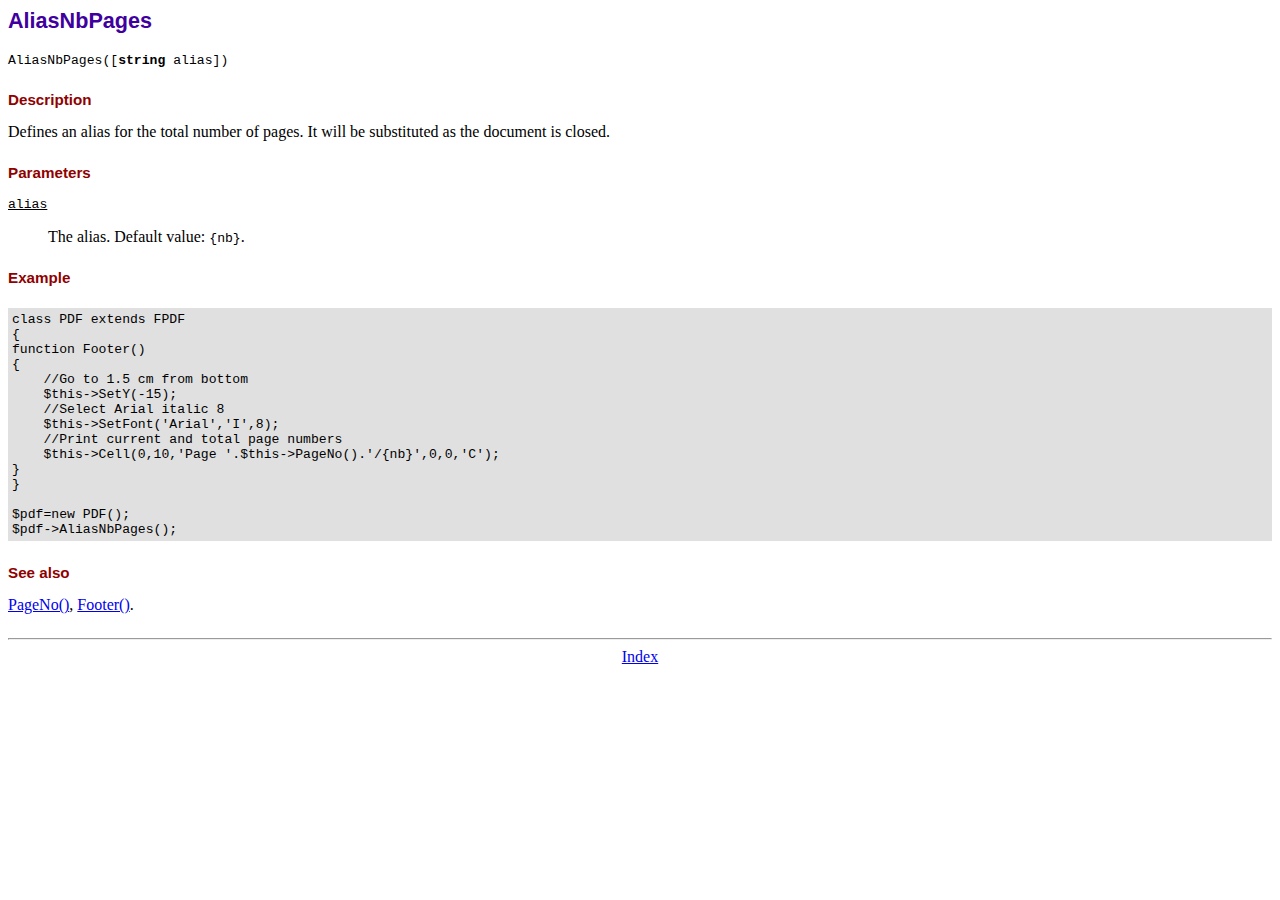
<file: pdfMerger/fpdf/doc/aliasnbpages.htm>
<!DOCTYPE html PUBLIC "-//W3C//DTD HTML 4.01 Transitional//EN">
<html>
<head>
<meta http-equiv="Content-Type" content="text/html; charset=ISO-8859-1">
<title>AliasNbPages</title>
<link type="text/css" rel="stylesheet" href="../fpdf.css">
</head>
<body>
<h1>AliasNbPages</h1>
<code>AliasNbPages([<b>string</b> alias])</code>
<h2>Description</h2>
Defines an alias for the total number of pages. It will be substituted as the document is
closed.
<h2>Parameters</h2>
<dl class="param">
<dt><code>alias</code></dt>
<dd>
The alias. Default value: <code>{nb}</code>.
</dd>
</dl>
<h2>Example</h2>
<div class="doc-source">
<pre><code>class PDF extends FPDF
{
function Footer()
{
    //Go to 1.5 cm from bottom
    $this-&gt;SetY(-15);
    //Select Arial italic 8
    $this-&gt;SetFont('Arial','I',8);
    //Print current and total page numbers
    $this-&gt;Cell(0,10,'Page '.$this-&gt;PageNo().'/{nb}',0,0,'C');
}
}

$pdf=new PDF();
$pdf-&gt;AliasNbPages();</code></pre>
</div>
<h2>See also</h2>
<a href="pageno.htm">PageNo()</a>,
<a href="footer.htm">Footer()</a>.
<hr style="margin-top:1.5em">
<div style="text-align:center"><a href="index.htm">Index</a></div>
</body>
</html>
</file>
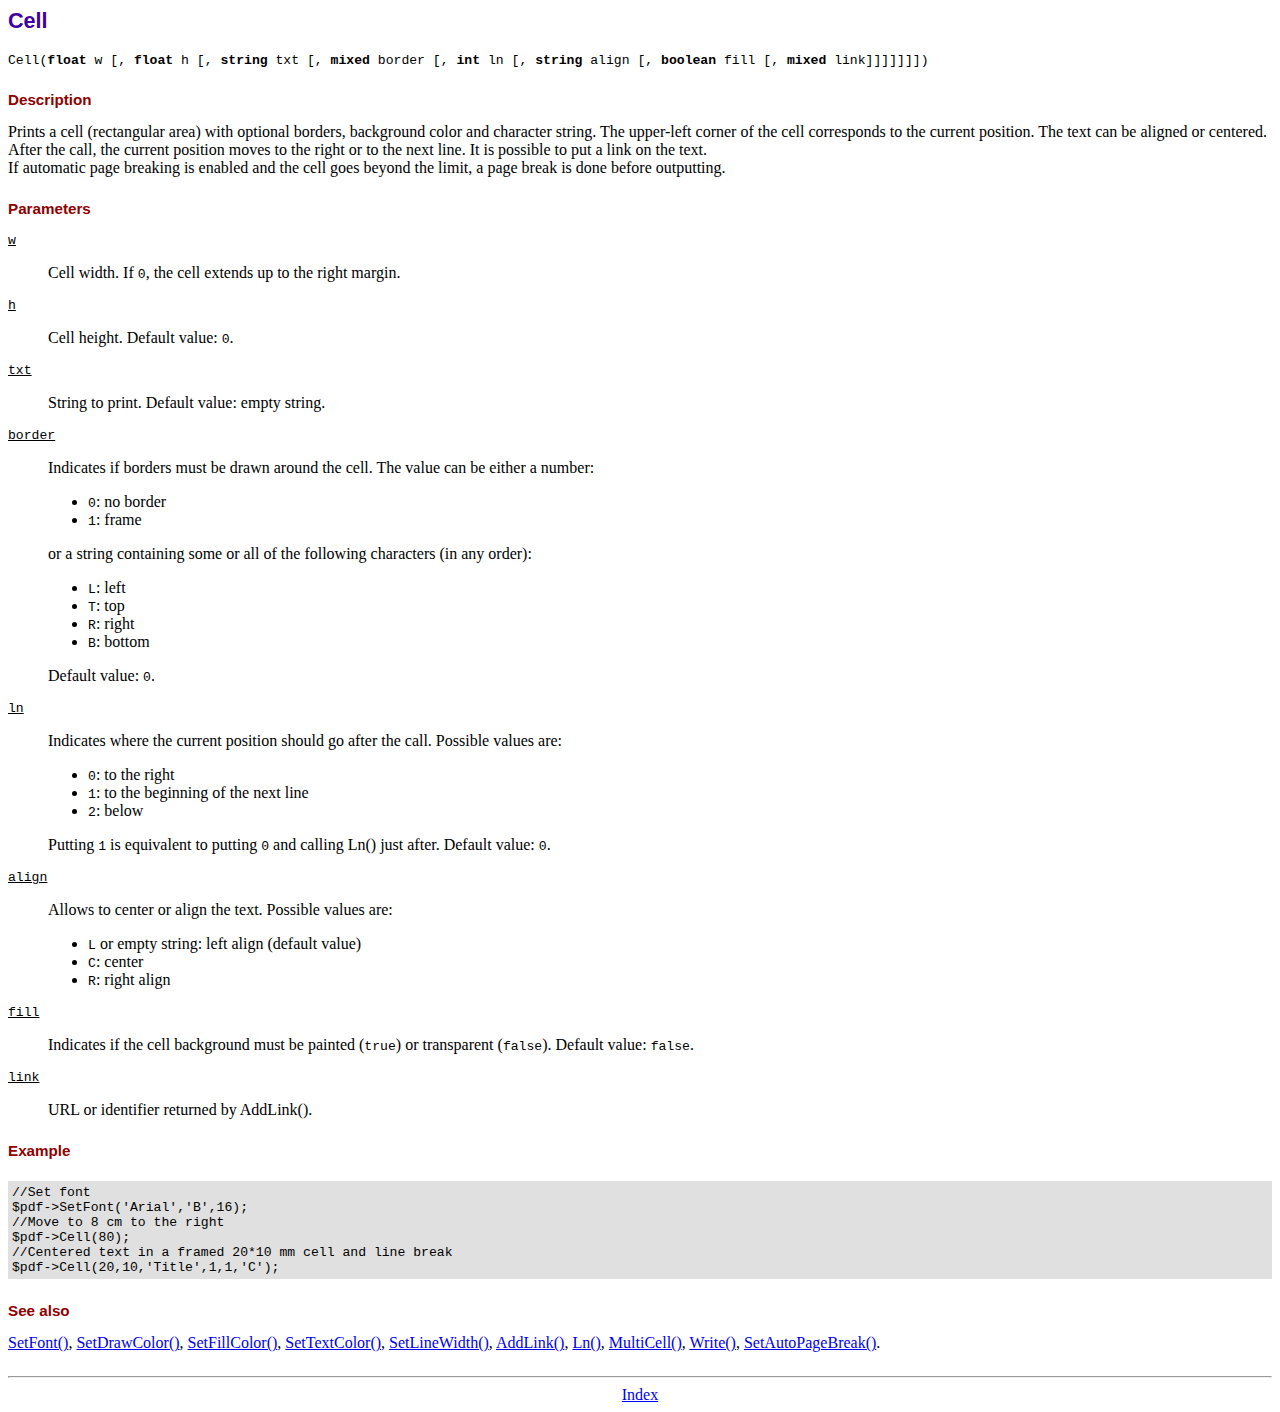
<file: pdfMerger/fpdf/doc/cell.htm>
<!DOCTYPE html PUBLIC "-//W3C//DTD HTML 4.01 Transitional//EN">
<html>
<head>
<meta http-equiv="Content-Type" content="text/html; charset=ISO-8859-1">
<title>Cell</title>
<link type="text/css" rel="stylesheet" href="../fpdf.css">
</head>
<body>
<h1>Cell</h1>
<code>Cell(<b>float</b> w [, <b>float</b> h [, <b>string</b> txt [, <b>mixed</b> border [, <b>int</b> ln [, <b>string</b> align [, <b>boolean</b> fill [, <b>mixed</b> link]]]]]]])</code>
<h2>Description</h2>
Prints a cell (rectangular area) with optional borders, background color and character string.
The upper-left corner of the cell corresponds to the current position. The text can be aligned
or centered. After the call, the current position moves to the right or to the next line. It is
possible to put a link on the text.
<br>
If automatic page breaking is enabled and the cell goes beyond the limit, a page break is
done before outputting.
<h2>Parameters</h2>
<dl class="param">
<dt><code>w</code></dt>
<dd>
Cell width. If <code>0</code>, the cell extends up to the right margin.
</dd>
<dt><code>h</code></dt>
<dd>
Cell height.
Default value: <code>0</code>.
</dd>
<dt><code>txt</code></dt>
<dd>
String to print.
Default value: empty string.
</dd>
<dt><code>border</code></dt>
<dd>
Indicates if borders must be drawn around the cell. The value can be either a number:
<ul>
<li><code>0</code>: no border</li>
<li><code>1</code>: frame</li>
</ul>
or a string containing some or all of the following characters (in any order):
<ul>
<li><code>L</code>: left</li>
<li><code>T</code>: top</li>
<li><code>R</code>: right</li>
<li><code>B</code>: bottom</li>
</ul>
Default value: <code>0</code>.
</dd>
<dt><code>ln</code></dt>
<dd>
Indicates where the current position should go after the call. Possible values are:
<ul>
<li><code>0</code>: to the right</li>
<li><code>1</code>: to the beginning of the next line</li>
<li><code>2</code>: below</li>
</ul>
Putting <code>1</code> is equivalent to putting <code>0</code> and calling Ln() just after.
Default value: <code>0</code>.
</dd>
<dt><code>align</code></dt>
<dd>
Allows to center or align the text. Possible values are:
<ul>
<li><code>L</code> or empty string: left align (default value)</li>
<li><code>C</code>: center</li>
<li><code>R</code>: right align</li>
</ul>
</dd>
<dt><code>fill</code></dt>
<dd>
Indicates if the cell background must be painted (<code>true</code>) or transparent (<code>false</code>).
Default value: <code>false</code>.
</dd>
<dt><code>link</code></dt>
<dd>
URL or identifier returned by AddLink().
</dd>
</dl>
<h2>Example</h2>
<div class="doc-source">
<pre><code>//Set font
$pdf-&gt;SetFont('Arial','B',16);
//Move to 8 cm to the right
$pdf-&gt;Cell(80);
//Centered text in a framed 20*10 mm cell and line break
$pdf-&gt;Cell(20,10,'Title',1,1,'C');</code></pre>
</div>
<h2>See also</h2>
<a href="setfont.htm">SetFont()</a>,
<a href="setdrawcolor.htm">SetDrawColor()</a>,
<a href="setfillcolor.htm">SetFillColor()</a>,
<a href="settextcolor.htm">SetTextColor()</a>,
<a href="setlinewidth.htm">SetLineWidth()</a>,
<a href="addlink.htm">AddLink()</a>,
<a href="ln.htm">Ln()</a>,
<a href="multicell.htm">MultiCell()</a>,
<a href="write.htm">Write()</a>,
<a href="setautopagebreak.htm">SetAutoPageBreak()</a>.
<hr style="margin-top:1.5em">
<div style="text-align:center"><a href="index.htm">Index</a></div>
</body>
</html>
</file>
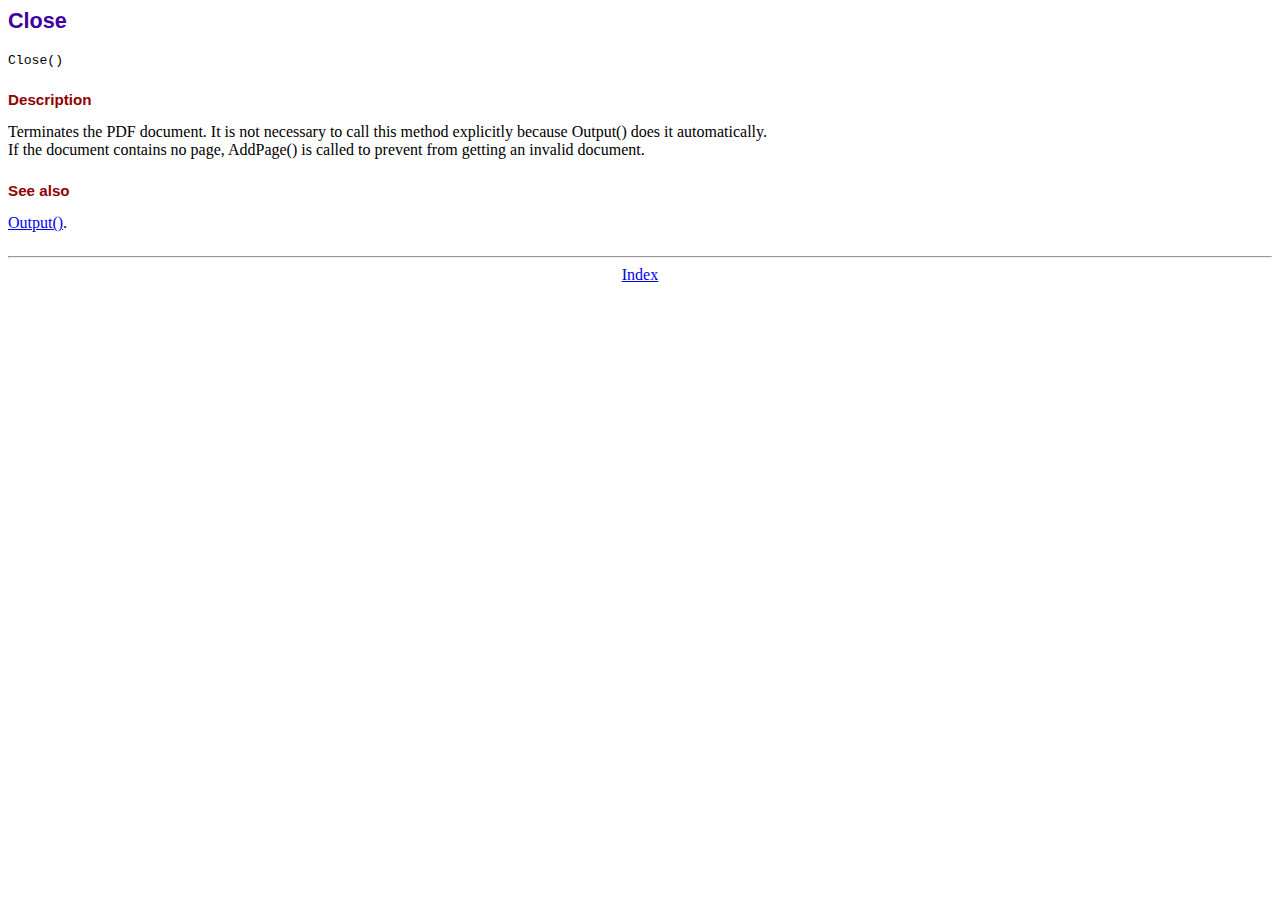
<file: pdfMerger/fpdf/doc/close.htm>
<!DOCTYPE html PUBLIC "-//W3C//DTD HTML 4.01 Transitional//EN">
<html>
<head>
<meta http-equiv="Content-Type" content="text/html; charset=ISO-8859-1">
<title>Close</title>
<link type="text/css" rel="stylesheet" href="../fpdf.css">
</head>
<body>
<h1>Close</h1>
<code>Close()</code>
<h2>Description</h2>
Terminates the PDF document. It is not necessary to call this method explicitly because Output()
does it automatically.
<br>
If the document contains no page, AddPage() is called to prevent from getting an invalid document.
<h2>See also</h2>
<a href="output.htm">Output()</a>.
<hr style="margin-top:1.5em">
<div style="text-align:center"><a href="index.htm">Index</a></div>
</body>
</html>
</file>
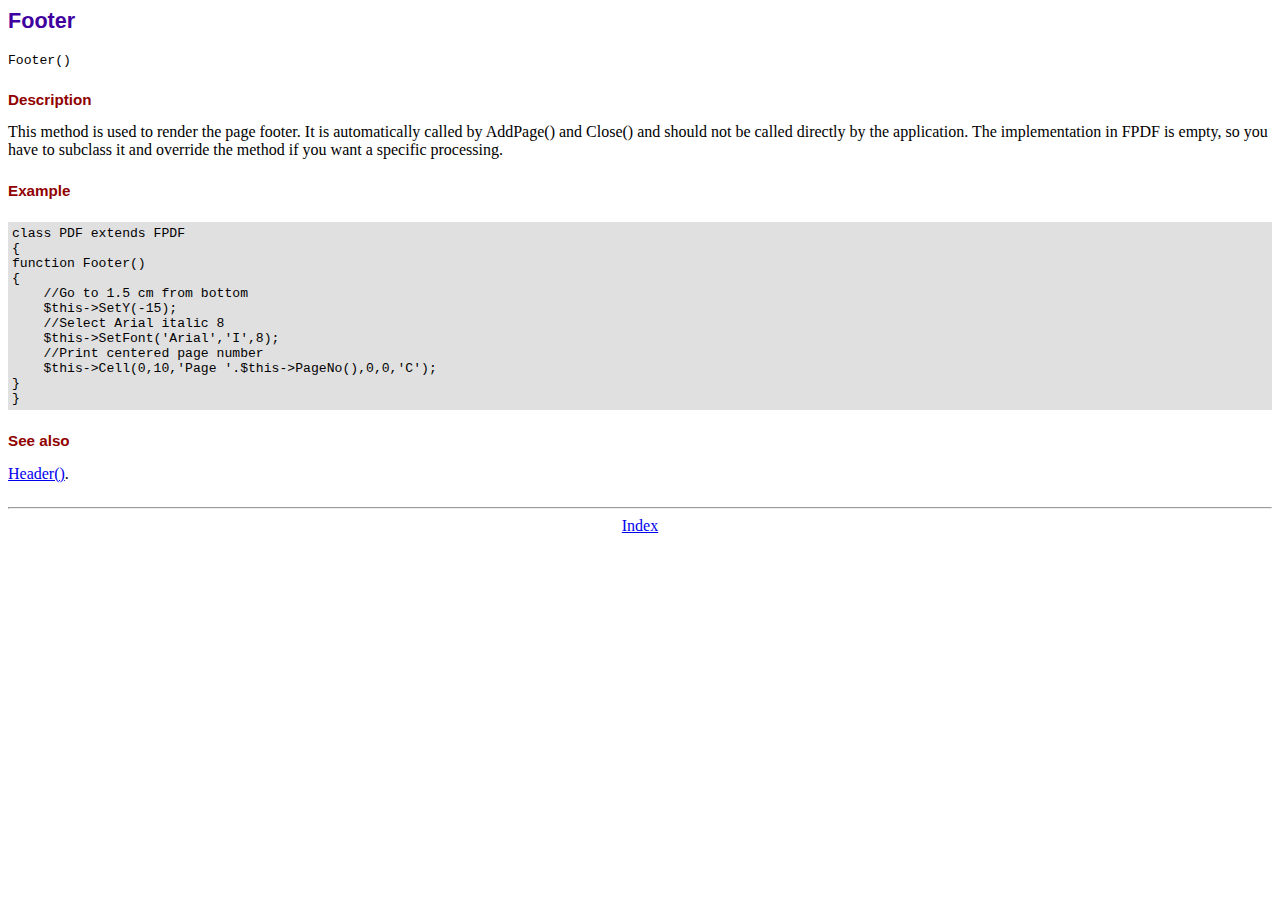
<file: pdfMerger/fpdf/doc/footer.htm>
<!DOCTYPE html PUBLIC "-//W3C//DTD HTML 4.01 Transitional//EN">
<html>
<head>
<meta http-equiv="Content-Type" content="text/html; charset=ISO-8859-1">
<title>Footer</title>
<link type="text/css" rel="stylesheet" href="../fpdf.css">
</head>
<body>
<h1>Footer</h1>
<code>Footer()</code>
<h2>Description</h2>
This method is used to render the page footer. It is automatically called by AddPage() and
Close() and should not be called directly by the application. The implementation in FPDF is
empty, so you have to subclass it and override the method if you want a specific processing.
<h2>Example</h2>
<div class="doc-source">
<pre><code>class PDF extends FPDF
{
function Footer()
{
    //Go to 1.5 cm from bottom
    $this-&gt;SetY(-15);
    //Select Arial italic 8
    $this-&gt;SetFont('Arial','I',8);
    //Print centered page number
    $this-&gt;Cell(0,10,'Page '.$this-&gt;PageNo(),0,0,'C');
}
}</code></pre>
</div>
<h2>See also</h2>
<a href="header.htm">Header()</a>.
<hr style="margin-top:1.5em">
<div style="text-align:center"><a href="index.htm">Index</a></div>
</body>
</html>
</file>
<file: pdfMerger/fpdf/fpdf.css>
body {font-family:"Times New Roman",serif}
h1 {font:bold 135% Arial,sans-serif; color:#4000A0; margin-bottom:0.9em}
h2 {font:bold 95% Arial,sans-serif; color:#900000; margin-top:1.5em; margin-bottom:1em}
dl.param dt {text-decoration:underline}
dl.param dd {margin-top:1em; margin-bottom:1em}
dl.param ul {margin-top:1em; margin-bottom:1em}
tt, code, kbd {font-family:"Courier New",Courier,monospace; font-size:82%}
div.source {margin-top:1.4em; margin-bottom:1.3em}
div.source pre {display:table; border:1px solid #24246A; width:100%; margin:0em; font-family:inherit; font-size:100%}
div.source code {display:block; border:1px solid #C5C5EC; background-color:#F0F5FF; padding:6px; color:#000000}
div.doc-source {margin-top:1.4em; margin-bottom:1.3em}
div.doc-source pre {display:table; width:100%; margin:0em; font-family:inherit; font-size:100%}
div.doc-source code {display:block; background-color:#E0E0E0; padding:4px}
.kw {color:#000080; font-weight:bold}
.str {color:#CC0000}
.cmt {color:#008000}
p.demo {text-align:center; margin-top:-0.9em}
a.demo {text-decoration:none; font-weight:bold; color:#0000CC}
a.demo:link {text-decoration:none; font-weight:bold; color:#0000CC}
a.demo:hover {text-decoration:none; font-weight:bold; color:#0000FF}
a.demo:active {text-decoration:none; font-weight:bold; color:#0000FF}
</file>
<file: tab-content/template6/tabcontent.css>
﻿
ul.tabs
{
    padding: 6px 0;
    font-size: 0;
    margin:0;
    list-style-type: none;
    text-align: center; 
}
        
ul.tabs li
{
    display: inline;
    margin: 0px;
    margin-right:2px; /*distance between tabs*/
}
        
ul.tabs li a
{
    font: normal 16px Trebuchet MS;
    text-decoration: none;
    position: relative;
    padding: 6px 16px;
    border: 1px solid #CCC;
    border-bottom-color:#AAA;
    color: #000;
    background: #F0F0F0 url(tabbg.gif) repeat-x 0 0;
    border-radius: 2px 2px 0 0;
    outline:none;
}
        
ul.tabs li a:visited
{
    color: #000;
}
        
ul.tabs li a:hover
{
    border: 1px solid #AAA;
    background:#F0F0F0 url(tabbg.gif) 0 -36px repeat-x;
}
        
ul.tabs li.selected a, ul.tabs li.selected a:hover
{
    padding: 9px 16px 6px;
    position: relative;
    top: 0px;
    font-weight:bold;
    background: white url(tabbg.gif) 0 -72px repeat-x;
    border: 1px solid #AAA;
    border-bottom-color: white;
}
        
        
ul.tabs li.selected a:hover
{
    text-decoration: none;
}

div.tabcontents
{
    border: 1px solid #AAA; padding: 30px;
    background-color:#FFF;
    border-radius: 2px;
}
</file>
